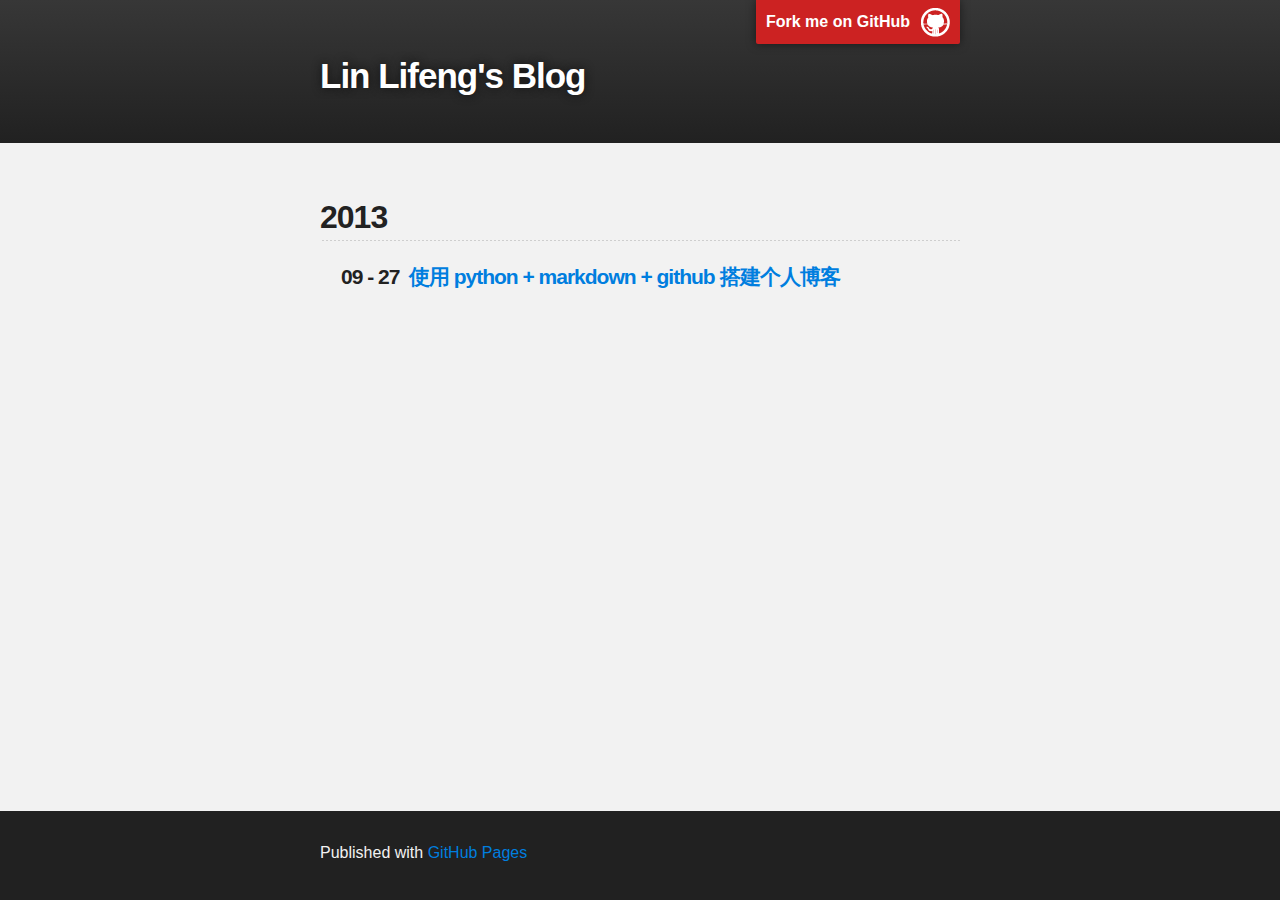
<file: index.html>
﻿<!DOCTYPE html PUBLIC "-//W3C//DTD XHTML 1.0 Transitional//EN" "http://www.w3.org/TR/xhtml1/DTD/xhtml1-transitional.dtd">
<html>
<head>
	<meta http-equiv="Content-Encoding" content="text/html; charset=utf-8"/>
	<meta name="viewport" content="width=device-width, initial-scale=1.0">
	<meta name="author" content="linlifengx@gmail.com">
	<meta name="description" content="Lin Lifeng's Blog">
	<link rel="stylesheet" href="stylesheets/stylesheet.css">
	<script type="text/javascript" src="params.js"></script>
	<title>Lin Lifeng's Blog</title>
</head>
<body>
	<div id="header_wrap" class="outer">
		<header class="inner">
			<a id="forkme_banner" href="https://github.com/linlifengx">Fork me on GitHub</a>
			<h1 id="project_title">Lin Lifeng's Blog</h1>
			<h2 id="project_tagline"></h2>
		</header>
	</div>
	<div id="main_content_wrap" class="outer">
		<section id="main_content" class="inner">
			<h2>2013</h2>
				<h4 class="article_title"><span>09 - 27</span> <a href="2013-09-27/use-python-markdown-github-build-a-blog/index.html">使用 python + markdown + github 搭建个人博客</a></h4>
		</section>
	</div>
	<div id="footer_wrap" class="outer">
		<footer class="inner">
			<p>Published with <a href="http://pages.github.com">GitHub Pages</a></p>
		</footer>
	</div>
	<script type="text/javascript">
		document.getElementById("project_title").textContent = project_title;
		document.getElementById("project_tagline").textContent = project_tagline;
	</script>
</body>
</html>
</file>
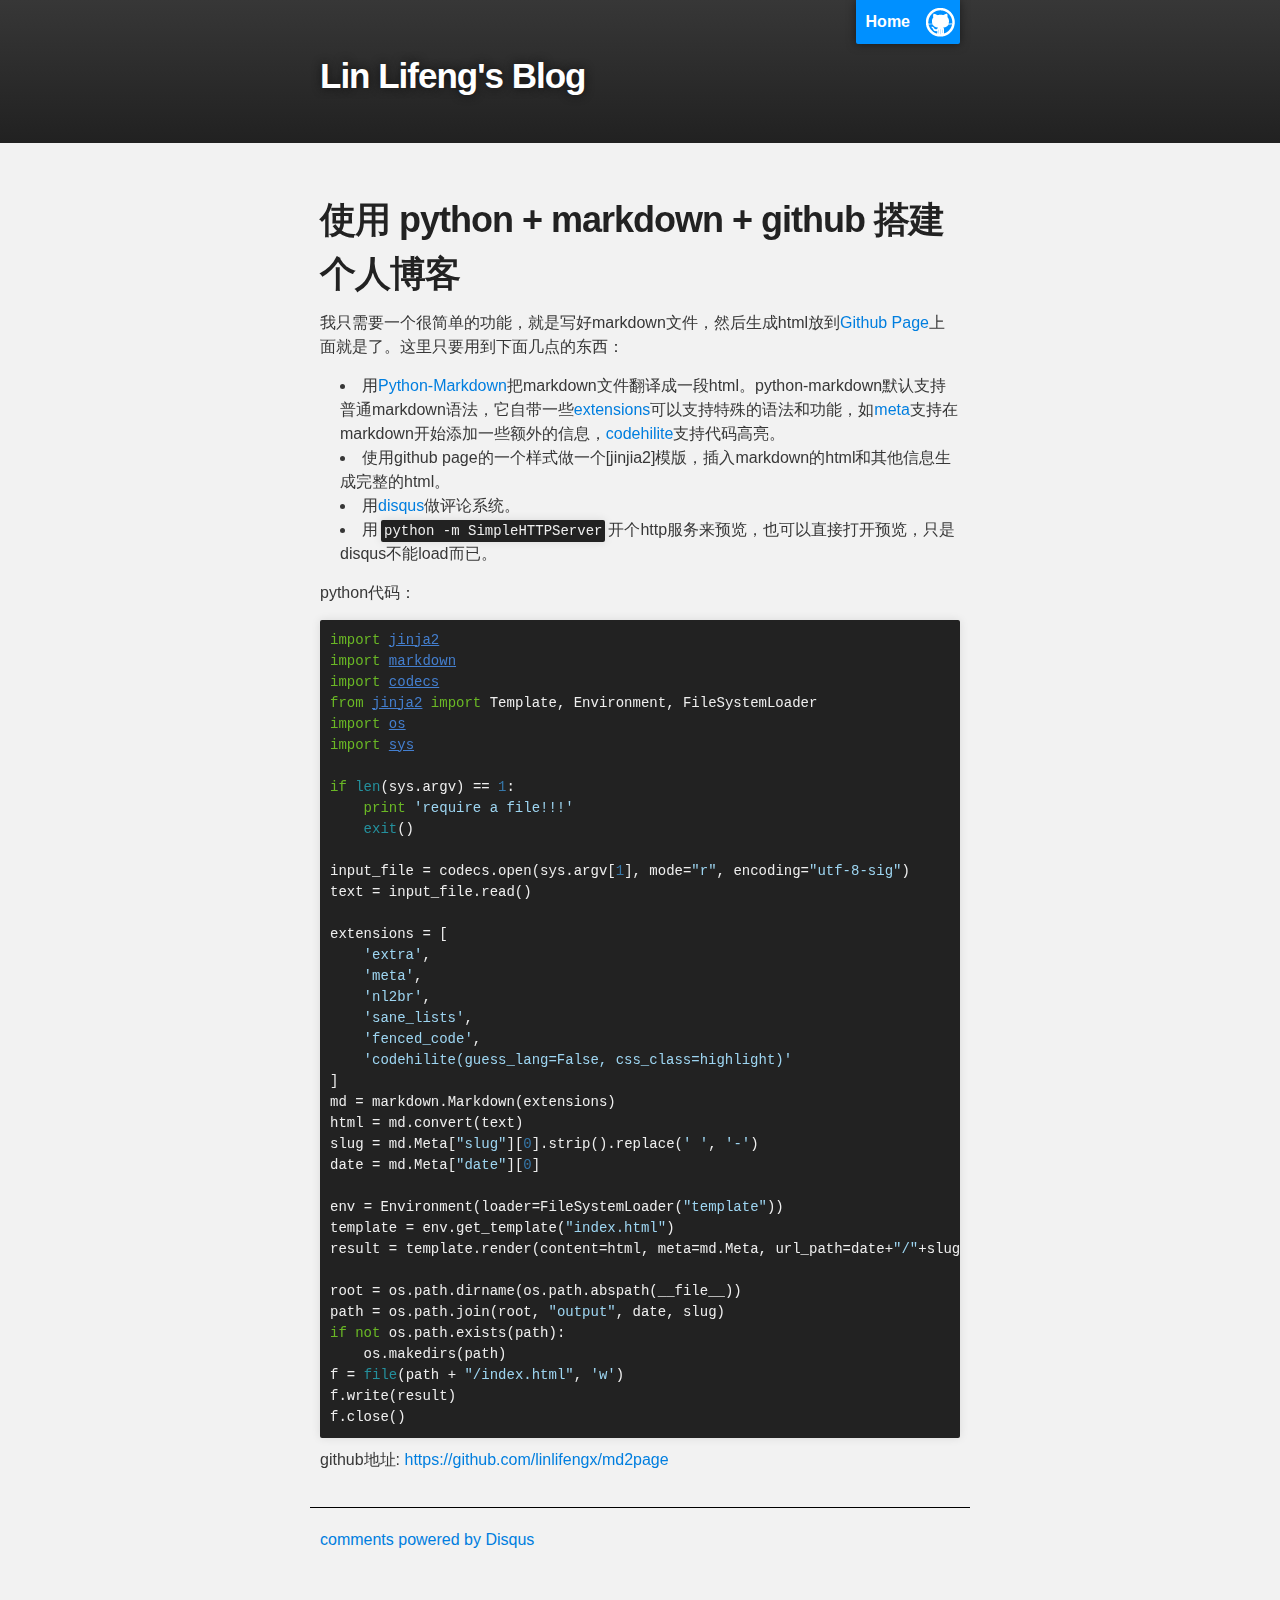
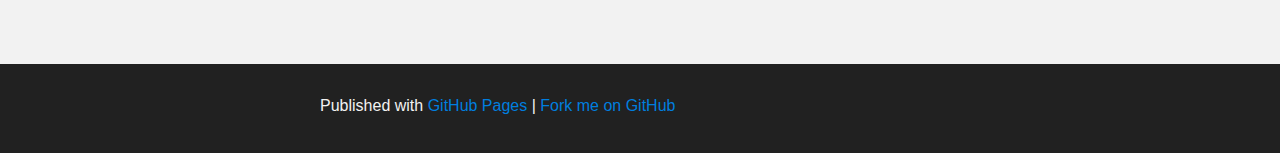
<file: 2013-09-27/use-python-markdown-github-build-a-blog/index.html>
﻿<!DOCTYPE html PUBLIC "-//W3C//DTD XHTML 1.0 Transitional//EN" "http://www.w3.org/TR/xhtml1/DTD/xhtml1-transitional.dtd">
<html>
<head>
	<meta http-equiv="Content-Encoding" content="text/html; charset=utf-8"/>
	<meta name="viewport" content="width=device-width, initial-scale=1.0">
	<meta name="author" content="linlifengx@gmail.com">
	<meta name="keywords" content="python markdown github blog">
	<link rel="stylesheet" href="../../stylesheets/stylesheet.css">
	<script type="text/javascript" src="../../params.js"></script>
	<title>python+markdown+github搭建个人博客</title>
</head>
<body>
	<div id="header_wrap" class="outer">
		<header class="inner">
			<a id="home_banner" href="../../index.html">Home</a>
			<h1 id="project_title">Lin Lifeng's Blog</h1>
			<h2 id="project_tagline"></h2>
		</header>
	</div>
	<div id="main_content_wrap" class="outer">
		<section id="main_content" class="inner">
<h1>使用 python + markdown + github 搭建个人博客</h1>
<p>我只需要一个很简单的功能，就是写好markdown文件，然后生成html放到<a href="http://pages.github.com/">Github Page</a>上面就是了。这里只要用到下面几点的东西：</p>
<ul>
<li>用<a href="https://pypi.python.org/pypi/Markdown">Python-Markdown</a>把markdown文件翻译成一段html。python-markdown默认支持普通markdown语法，它自带一些<a href="http://pythonhosted.org/Markdown/extensions/index.html">extensions</a>可以支持特殊的语法和功能，如<a href="http://pythonhosted.org/Markdown/extensions/meta_data.html">meta</a>支持在markdown开始添加一些额外的信息，<a href="http://pythonhosted.org/Markdown/extensions/code_hilite.html">codehilite</a>支持代码高亮。</li>
<li>使用github page的一个样式做一个[jinjia2]模版，插入markdown的html和其他信息生成完整的html。</li>
<li>用<a href="http://disqus.com/">disqus</a>做评论系统。</li>
<li>用<code>python -m SimpleHTTPServer</code>开个http服务来预览，也可以直接打开预览，只是disqus不能load而已。</li>
</ul>
<p>python代码：</p>
<div class="highlight"><pre><span class="kn">import</span> <span class="nn">jinja2</span>
<span class="kn">import</span> <span class="nn">markdown</span>
<span class="kn">import</span> <span class="nn">codecs</span>
<span class="kn">from</span> <span class="nn">jinja2</span> <span class="kn">import</span> <span class="n">Template</span><span class="p">,</span> <span class="n">Environment</span><span class="p">,</span> <span class="n">FileSystemLoader</span>
<span class="kn">import</span> <span class="nn">os</span>
<span class="kn">import</span> <span class="nn">sys</span>

<span class="k">if</span> <span class="nb">len</span><span class="p">(</span><span class="n">sys</span><span class="o">.</span><span class="n">argv</span><span class="p">)</span> <span class="o">==</span> <span class="mi">1</span><span class="p">:</span>
    <span class="k">print</span> <span class="s">&#39;require a file!!!&#39;</span>
    <span class="nb">exit</span><span class="p">()</span>

<span class="n">input_file</span> <span class="o">=</span> <span class="n">codecs</span><span class="o">.</span><span class="n">open</span><span class="p">(</span><span class="n">sys</span><span class="o">.</span><span class="n">argv</span><span class="p">[</span><span class="mi">1</span><span class="p">],</span> <span class="n">mode</span><span class="o">=</span><span class="s">&quot;r&quot;</span><span class="p">,</span> <span class="n">encoding</span><span class="o">=</span><span class="s">&quot;utf-8-sig&quot;</span><span class="p">)</span>
<span class="n">text</span> <span class="o">=</span> <span class="n">input_file</span><span class="o">.</span><span class="n">read</span><span class="p">()</span>

<span class="n">extensions</span> <span class="o">=</span> <span class="p">[</span>
    <span class="s">&#39;extra&#39;</span><span class="p">,</span>
    <span class="s">&#39;meta&#39;</span><span class="p">,</span>
    <span class="s">&#39;nl2br&#39;</span><span class="p">,</span>
    <span class="s">&#39;sane_lists&#39;</span><span class="p">,</span>
    <span class="s">&#39;fenced_code&#39;</span><span class="p">,</span>
    <span class="s">&#39;codehilite(guess_lang=False, css_class=highlight)&#39;</span>
<span class="p">]</span>
<span class="n">md</span> <span class="o">=</span> <span class="n">markdown</span><span class="o">.</span><span class="n">Markdown</span><span class="p">(</span><span class="n">extensions</span><span class="p">)</span>
<span class="n">html</span> <span class="o">=</span> <span class="n">md</span><span class="o">.</span><span class="n">convert</span><span class="p">(</span><span class="n">text</span><span class="p">)</span>
<span class="n">slug</span> <span class="o">=</span> <span class="n">md</span><span class="o">.</span><span class="n">Meta</span><span class="p">[</span><span class="s">&quot;slug&quot;</span><span class="p">][</span><span class="mi">0</span><span class="p">]</span><span class="o">.</span><span class="n">strip</span><span class="p">()</span><span class="o">.</span><span class="n">replace</span><span class="p">(</span><span class="s">&#39; &#39;</span><span class="p">,</span> <span class="s">&#39;-&#39;</span><span class="p">)</span>
<span class="n">date</span> <span class="o">=</span> <span class="n">md</span><span class="o">.</span><span class="n">Meta</span><span class="p">[</span><span class="s">&quot;date&quot;</span><span class="p">][</span><span class="mi">0</span><span class="p">]</span>

<span class="n">env</span> <span class="o">=</span> <span class="n">Environment</span><span class="p">(</span><span class="n">loader</span><span class="o">=</span><span class="n">FileSystemLoader</span><span class="p">(</span><span class="s">&quot;template&quot;</span><span class="p">))</span>
<span class="n">template</span> <span class="o">=</span> <span class="n">env</span><span class="o">.</span><span class="n">get_template</span><span class="p">(</span><span class="s">&quot;index.html&quot;</span><span class="p">)</span>
<span class="n">result</span> <span class="o">=</span> <span class="n">template</span><span class="o">.</span><span class="n">render</span><span class="p">(</span><span class="n">content</span><span class="o">=</span><span class="n">html</span><span class="p">,</span> <span class="n">meta</span><span class="o">=</span><span class="n">md</span><span class="o">.</span><span class="n">Meta</span><span class="p">,</span> <span class="n">url_path</span><span class="o">=</span><span class="n">date</span><span class="o">+</span><span class="s">&quot;/&quot;</span><span class="o">+</span><span class="n">slug</span><span class="p">)</span>

<span class="n">root</span> <span class="o">=</span> <span class="n">os</span><span class="o">.</span><span class="n">path</span><span class="o">.</span><span class="n">dirname</span><span class="p">(</span><span class="n">os</span><span class="o">.</span><span class="n">path</span><span class="o">.</span><span class="n">abspath</span><span class="p">(</span><span class="n">__file__</span><span class="p">))</span>
<span class="n">path</span> <span class="o">=</span> <span class="n">os</span><span class="o">.</span><span class="n">path</span><span class="o">.</span><span class="n">join</span><span class="p">(</span><span class="n">root</span><span class="p">,</span> <span class="s">&quot;output&quot;</span><span class="p">,</span> <span class="n">date</span><span class="p">,</span> <span class="n">slug</span><span class="p">)</span>
<span class="k">if</span> <span class="ow">not</span> <span class="n">os</span><span class="o">.</span><span class="n">path</span><span class="o">.</span><span class="n">exists</span><span class="p">(</span><span class="n">path</span><span class="p">):</span>
    <span class="n">os</span><span class="o">.</span><span class="n">makedirs</span><span class="p">(</span><span class="n">path</span><span class="p">)</span>
<span class="n">f</span> <span class="o">=</span> <span class="nb">file</span><span class="p">(</span><span class="n">path</span> <span class="o">+</span> <span class="s">&quot;/index.html&quot;</span><span class="p">,</span> <span class="s">&#39;w&#39;</span><span class="p">)</span>
<span class="n">f</span><span class="o">.</span><span class="n">write</span><span class="p">(</span><span class="n">result</span><span class="p">)</span>
<span class="n">f</span><span class="o">.</span><span class="n">close</span><span class="p">()</span>
</pre></div>


<p>github地址: <a href="https://github.com/linlifengx/md2page">https://github.com/linlifengx/md2page</a></p>
		</section>
		<section id="comments" class="inner">
			<div id="disqus_thread"></div>
    		<a href="http://disqus.com" class="dsq-brlink">comments powered by <span class="logo-disqus">Disqus</span></a>
    	</section>
	</div>
	<div id="footer_wrap" class="outer">
		<footer class="inner">
			<p>Published with <a href="http://pages.github.com">GitHub Pages</a> | <a href="https://github.com/linlifengx">Fork me on GitHub</a></p>
		</footer>
	</div>
    <script type="text/javascript">
    	document.getElementById("project_title").textContent = project_title;
		document.getElementById("project_tagline").textContent = project_tagline;
        var disqus_shortname =  'linlifengxgithub'; 
        var disqus_url = "http://linlifengx.github.io/2013-09-27/use-python-markdown-github-build-a-blog/";
        var disqus_title = 'python+markdown+github搭建个人博客';
        (function() {
            var dsq = document.createElement('script'); dsq.type = 'text/javascript'; dsq.async = true;
            dsq.src = '//' + disqus_shortname + '.disqus.com/embed.js';
            (document.getElementsByTagName('head')[0] || document.getElementsByTagName('body')[0]).appendChild(dsq);
        })();
    </script>
</body>
</html>
</file>
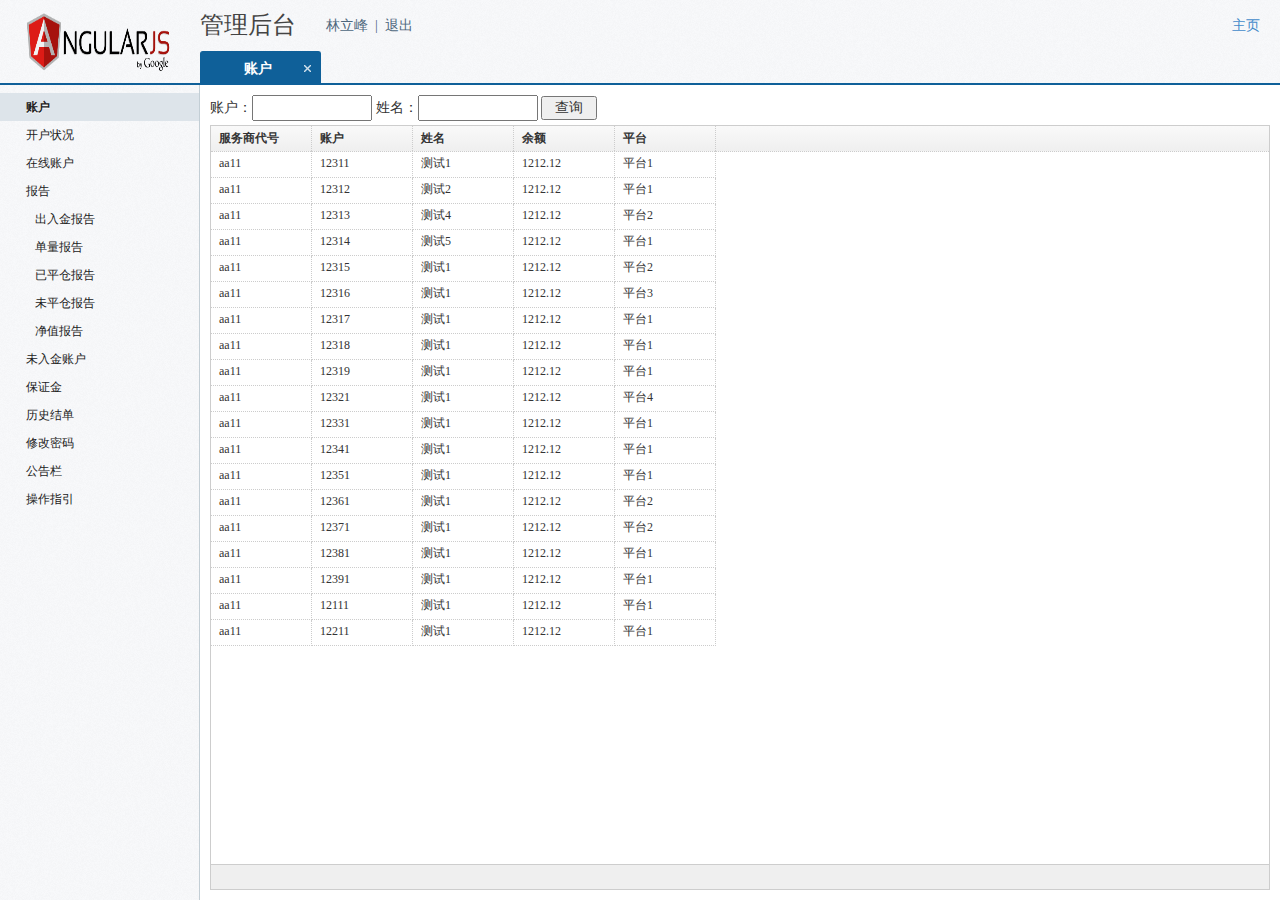
<file: demos/ng-admin/index.html>
<!doctype html>
<html lang="en" ng-app="main">
	<head>
		<meta charset="utf-8">
		<title>管理后台</title>
		<link rel="stylesheet" type="text/css" href="./css/main.css">
		<script src="./js/jquery-1.11.2.min.js"></script>
		<script src="./js/angular.1.2.28.min.js"></script>
		<script src="./js/angular-animate.1.2.28.min.js"></script>
		<script src="./js/app.js"></script>
		<script src="./js/component/MainMenu.js"></script>
		<script src="./js/component/PageTab.js"></script>
		<script src="./js/controller.js"></script>
		<script src="./js/directive.js"></script>
	</head>
	<body>
		<div class="header">
			<img class="logo" src="./img/logo.png" width="144" height="60"/>
			<h2>管理后台</h2>
			<a href="http://www.baidu.com" target="_blank" class="home-site">主页</a>
			<div class="meta"><span class="login-name">林立峰</span> &nbsp;| &nbsp;<a href="./broker/logout" class="exit">退出</a></div>
			<page-tab-nav page-tab="pageTab"></page-tab-nav>
		</div>
		<div class="body">
			<div class="lefter">
				<main-menu ref="mainMenu"></main-menu>
			</div> 
			<div class="center">
				<page-tab-panel page-tab="pageTab"></page-tab-panel>
			</div>
		</div>
	</body>
</html>
</file>
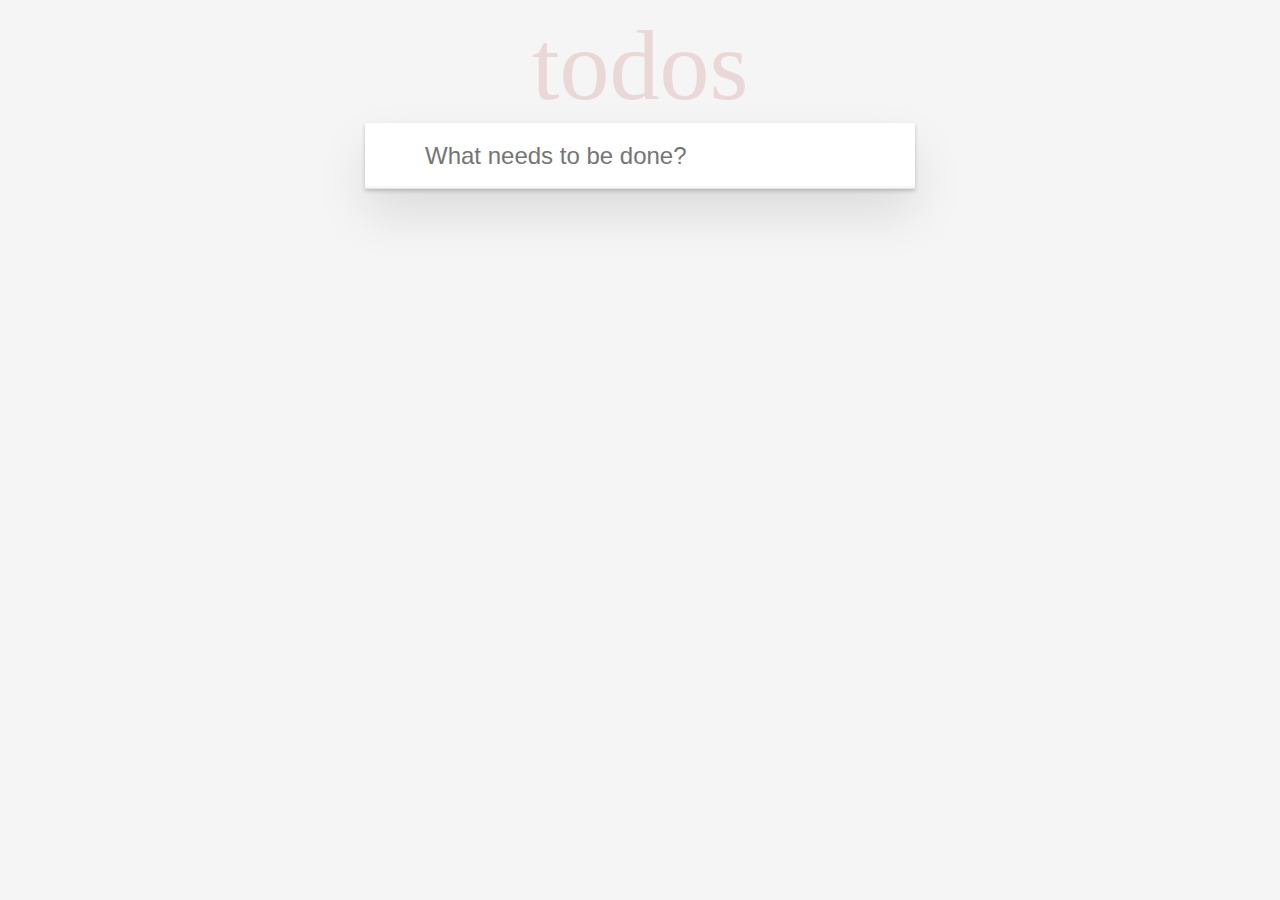
<file: demos/simple-vdom-todo-mvc/index.html>
<!DOCTYPE HTML>
<html>
    <head>
        <meta charset="UTF-8">
        <style>
            *, *:before, *:after {
                box-sizing: border-box;
            }
            body {
                background: #f5f5f5;
            }
            .header {
                font-size: 100px;
                color: rgba(175, 47, 47, 0.15);
                text-align: center;
            }
            .body {
                width: 550px;
                background-color: #fff;
                margin: auto;
                box-shadow: 0 2px 4px 0 rgba(0, 0, 0, 0.2), 0 25px 50px 0 rgba(0, 0, 0, 0.1)
            }

            .input-box {
                font-weight: 300;
                border-bottom: 1px solid #e6e6e6;
                position: relative;
            }

            .input-box input {
                border: none;
                margin: 0;
                padding: 0;
                font-size: 24px;
                line-height: 65px;
                color: #4d4d4d;
                outline: none;
                height: 65px;
                box-shadow: inset 0 -2px 1px rgba(0,0,0,0.03);
                display: block;
                width: 100%;
                padding-left: 60px;
            }
            .select-all {
                position: absolute;
                z-index: 1;
                width: 30px;
                height: 30px;
                top: 17px;
                left: 15px;
                border-radius: 30px;
                border: 1px solid #0e947c;
            }
            .select-all.hide {
                display: none;
            }
            .select-all:before {
                content: '';
                position: absolute;
                width: 20px;
                height: 20px;
                border-radius: 20px;
                top: 0;
                bottom: 0;
                left: 0;
                right: 0;
                margin: auto;
                background-color: #0e947c;
            }
            .select-all.active {
                border-color: #d9d9d9;
            }
            .select-all.active:before {
                background-color: #d9d9d9;
            }

            .list-box {

            }
            .list-box .item {
                position: relative;
                line-height: 1.2;
                font-size: 24px;
                padding-left: 60px;
                border-bottom: 1px solid #ededed;
            }
            .select-item {
                position: absolute;
                z-index: 1;
                width: 30px;
                height: 30px;
                top: 17px;
                left: 15px;
                border-radius: 30px;
                border: 1px solid #0e947c;
            }
            .select-item:before {
                content: '';
                position: absolute;
                width: 20px;
                height: 20px;
                border-radius: 20px;
                top: 0;
                bottom: 0;
                left: 0;
                right: 0;
                margin: auto;
                background-color: #0e947c;
            }
            .item.active .select-item {
                border-color: #d9d9d9;
            }
            .item.active .select-item:before {
                background-color: #d9d9d9;
            }

            .item-input {
                display: none;
                position: absolute;
                margin: 0;
                border: none;
                padding: 15px 60px 15px 0px;
                font-size: 24px;
                line-height: 65px;
                color: #4d4d4d;
                outline: none;
                left: 60px;
                top: 0;
                line-height: 1.2;
                font-family: inherit;
                width: 430px;
                height: 58px;
            }
            .item-input.edit {
                display: block;
            }
            .item-text {
                padding: 15px 60px 15px 0px;
                height: 58px;
                overflow: hidden;
                text-overflow: ellipsis;
            }
            .list-box .item.completed .item-text {
                text-decoration: line-through;
                color: #d9d9d9;
            }
            .footer {
                text-align: center;
                height: 40px;
                font-size: 14px;
                color: #777;
                box-shadow: 0 1px 1px rgba(0, 0, 0, 0.2), 0 8px 0 -3px #f6f6f6, 0 9px 1px -3px rgba(0, 0, 0, 0.2), 0 16px 0 -6px #f6f6f6, 0 17px 2px -6px rgba(0, 0, 0, 0.2);
            }
            .footer.hide {
                display: none;
            }
            .footer .count {
                float: left;
                line-height: 20px;
                margin: 10px 15px;
            }
            .footer .clear {
                float: right;
                line-height: 20px;
                margin: 10px 15px;
                cursor: pointer;
            }
            .footer .clear:hover {
                text-decoration: underline;
            }
            .footer .button {
                display: inline-block;
                cursor: pointer;
                border: 1px solid transparent;
                padding: 3px 7px;
                margin-top: 6px;
                margin-left: 10px;
                border-radius: 3px;
            }
            .footer .button.active, .footer .button:hover {
                border-color: rgba(175, 47, 47, 0.2);
            }
        </style>
    </head>
    <body>
        <div id="app"></div>
        <script type="text/javascript" src="./simple-vdom.js"></script>
        <script type="text/javascript" src="./todo.js"></script>
    </body>
</html>
</file>
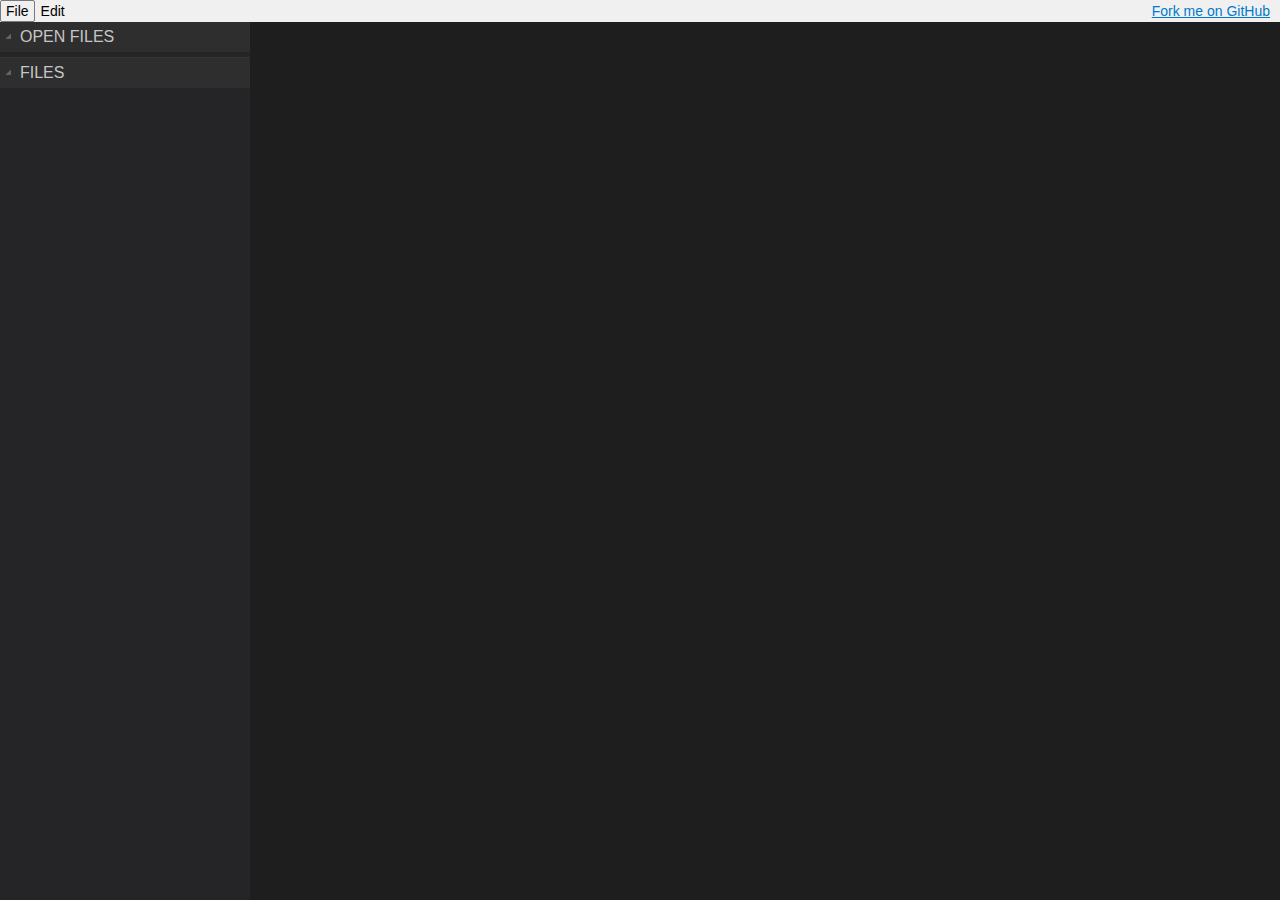
<file: demos/veditor/index.html>
<!DOCTYPE html>
<html>
  <head>
    <meta charset="utf-8">
    <title>veditor</title>
    <link href="./static/app.39979d3ea0a491f2ebd7b94c247c7399.css" rel="stylesheet">
    <script src="./static/lib/ace-min-noconflict/ace.js"></script>
    <script src="./static/lib/ace-min-noconflict/keybinding-vim.js"></script>
    <script src="./static/lib/ace-min-noconflict/keybinding-emacs.js"></script>
    <script src="./static/lib/ace-min-noconflict/ext-searchbox.js"></script>
    <script src="./static/lib/ace-min-noconflict/ext-whitespace.js"></script>
    <script src="./static/lib/ace-min-noconflict/ext-language_tools.js"></script>
  </head>
  <body>
    <app></app>
    <script src="./static/app.9b13b5ddfba8afeeba8a.js"></script>
  </body>
</html>
</file>
<file: stylesheets/stylesheet.css>
/*******************************************************************************
Slate Theme for GitHub Pages
by Jason Costello, @jsncostello
*******************************************************************************/

@import url(pygment_trac.css);

/*******************************************************************************
MeyerWeb Reset
*******************************************************************************/

html, body, div, span, applet, object, iframe,
h1, h2, h3, h4, h5, h6, p, blockquote, pre,
a, abbr, acronym, address, big, cite, code,
del, dfn, em, img, ins, kbd, q, s, samp,
small, strike, strong, sub, sup, tt, var,
b, u, i, center,
dl, dt, dd, ol, ul, li,
fieldset, form, label, legend,
table, caption, tbody, tfoot, thead, tr, th, td,
article, aside, canvas, details, embed,
figure, figcaption, footer, header, hgroup,
menu, nav, output, ruby, section, summary,
time, mark, audio, video {
  margin: 0;
  padding: 0;
  border: 0;
  font: inherit;
  vertical-align: baseline;
}

/* HTML5 display-role reset for older browsers */
article, aside, details, figcaption, figure,
footer, header, hgroup, menu, nav, section {
  display: block;
}

ol, ul {
  list-style: none;
}

blockquote, q {
}

table {
  border-collapse: collapse;
  border-spacing: 0;
}

/*******************************************************************************
Theme Styles
*******************************************************************************/
html, body {
  min-height: 100%;
  min-width: 100%;
}

body {
  box-sizing: border-box;
  color:#373737;
  background: #212121;
  font-size: 16px;
  font-family: 'Myriad Pro', Calibri, Helvetica, Arial, sans-serif;
  line-height: 1.5;
  -webkit-font-smoothing: antialiased;
}

h1, h2, h3, h4, h5, h6 {
  margin: 10px 0;
  font-weight: 700;
  color:#222222;
  font-family: 'Lucida Grande', 'Calibri', Helvetica, Arial, sans-serif;
  letter-spacing: -1px;
}

h1 {
  font-size: 36px;
  font-weight: 700;
}

h2 {
  padding-bottom: 10px;
  font-size: 32px;
  background: url('../images/bg_hr.png') repeat-x bottom;
}

h3 {
  font-size: 24px;
}

h4 {
  font-size: 21px;
}

h5 {
  font-size: 18px;
}

h6 {
  font-size: 16px;
}

p {
  margin: 10px 0 15px 0;
}

footer p {
  color: #f2f2f2;
}

a {
  text-decoration: none;
  color: #007edf;
  text-shadow: none;

  transition: color 0.5s ease;
  transition: text-shadow 0.5s ease;
  -webkit-transition: color 0.5s ease;
  -webkit-transition: text-shadow 0.5s ease;
  -moz-transition: color 0.5s ease;
  -moz-transition: text-shadow 0.5s ease;
  -o-transition: color 0.5s ease;
  -o-transition: text-shadow 0.5s ease;
  -ms-transition: color 0.5s ease;
  -ms-transition: text-shadow 0.5s ease;
}

#main_content a:hover {
  color: #0069ba;
  text-shadow: #0090ff 0px 0px 2px;
}

footer a:hover {
  color: #43adff;
  text-shadow: #0090ff 0px 0px 2px;
}

em {
  font-style: italic;
}

strong {
  font-weight: bold;
}

img {
  position: relative;
  margin: 0 auto;
  max-width: 100%;
  padding: 5px;
  margin: 10px 0 10px 0;
  border: 1px solid #ebebeb;

  box-shadow: 0 0 5px #ebebeb;
  -webkit-box-shadow: 0 0 5px #ebebeb;
  -moz-box-shadow: 0 0 5px #ebebeb;
  -o-box-shadow: 0 0 5px #ebebeb;
  -ms-box-shadow: 0 0 5px #ebebeb;
}

pre, code {
  /*width: 100%;*/
  color: #efefef;
  background-color: #222222;

  font-family: Monaco, "Bitstream Vera Sans Mono", "Lucida Console", Terminal, monospace;
  font-size: 14px;

  border-radius: 2px;
  -moz-border-radius: 2px;
  -webkit-border-radius: 2px;



}

pre {
  /*width: 100%;*/
  padding: 10px;
  box-shadow: 0 0 10px rgba(0,0,0,.1);
  overflow: auto;
}

code {
  padding: 3px;
  margin: 0 3px;
  box-shadow: 0 0 10px rgba(0,0,0,.1);
}

pre code {
  display: block;
  box-shadow: none;
}

blockquote {
  color: #666;
  margin-bottom: 20px;
  padding: 0 0 0 20px;
  border-left: 3px solid #bbb;
}

ul, ol, dl {
  margin-bottom: 15px
}

ul li {
  list-style: inside;
  padding-left: 20px;
}

ol li {
  list-style: decimal inside;
  padding-left: 20px;
}

dl dt {
  font-weight: bold;
}

dl dd {
  padding-left: 20px;
  font-style: italic;
}

dl p {
  padding-left: 20px;
  font-style: italic;
}

hr {
  height: 1px;
  margin-bottom: 5px;
  border: none;
  background: url('../images/bg_hr.png') repeat-x center;
}

table {
  border: 1px solid #373737;
  margin-bottom: 20px;
  text-align: left;
 }

th {
  font-family: 'Lucida Grande', 'Helvetica Neue', Helvetica, Arial, sans-serif;
  padding: 10px;
  background: #373737;
  color: #fff;
 }

td {
  padding: 10px;
  border: 1px solid #373737;
 }

form {
  background: #f2f2f2;
  padding: 20px;
}

img {
  width: 100%;
  max-width: 100%;
}

/*******************************************************************************
Full-Width Styles
*******************************************************************************/
html {
  height: 100%;
}

body {
  background: #f2f2f2;
  position: relative;
  padding-bottom: 1px;
}

.outer {
  width: 100%;
}

.inner {
  position: relative;
  max-width: 640px;
  padding: 20px 10px;
  margin: 0 auto;
}

#forkme_banner, #home_banner {
  display: block;
  position: absolute;
  top:0;
  right: 10px;
  z-index: 10;
  padding: 10px 50px 10px 10px;
  color: #fff;
  background: url('../images/blacktocat.png') #0090ff no-repeat 95% 50%;
  font-weight: 700;
  box-shadow: 0 0 10px rgba(0,0,0,.5);
  border-bottom-left-radius: 2px;
  border-bottom-right-radius: 2px;
}
#forkme_banner {
  background-color: #cc2222;
}

#header_wrap {
  background: #212121;
  background: -moz-linear-gradient(top, #373737, #212121);
  background: -webkit-linear-gradient(top, #373737, #212121);
  background: -ms-linear-gradient(top, #373737, #212121);
  background: -o-linear-gradient(top, #373737, #212121);
  background: linear-gradient(top, #373737, #212121);
}

#header_wrap .inner {
  padding: 50px 10px 10px 10px;
}

#project_title {
  margin: 0;
  color: #fff;
  font-size: 35px;
  font-weight: 700;
  text-shadow: #111 0px 0px 10px;
}

#project_tagline {
  padding-left: 2em;
  color: #fff;
  font-size: 20px;
  font-weight: 300;
  background: none;
  text-shadow: #111 0px 0px 10px;
}


#main_content_wrap {
  margin-bottom: 90px;
  padding-bottom: 90px;
  min-height: 100%;
}

#main_content {
  padding-top: 40px;
}

#footer_wrap {
  background: #212121;
  position: absolute;
  bottom: 0;
}
#comments {
  border-top: 1px solid #000;
}

.article_title {
  margin-left: 1em;
}
.article_title span {
  display: inline-block;
  width: 3em;
}


::-webkit-scrollbar{width:12px;height:12px;}
::-webkit-scrollbar-button{display:none}
::-webkit-scrollbar-track{background-color:#ddd;}
::-webkit-scrollbar-track-piece{background:#ddd;}
::-webkit-scrollbar-thumb{background-color:#8E8E8E;border-radius:5px}
::-webkit-scrollbar-thumb:hover{background-color:#3B3B3B;}
::-webkit-scrollbar-corner{background-color:#535353}
::-webkit-scrollbar-resizer{background-color:#FF6E00}

/*******************************************************************************
Small Device Styles
*******************************************************************************/

@media screen and (max-width: 480px) {
  body {
    font-size:14px;
  }

  #downloads {
    display: none;
  }

  .inner {
    /*min-width: 320px;*/
    /*max-width: 480px;*/
  }

  #project_title {
  font-size: 32px;
  }

  h1 {
    font-size: 28px;
  }

  h2 {
    font-size: 24px;
  }

  h3 {
    font-size: 21px;
  }

  h4 {
    font-size: 18px;
  }

  h5 {
    font-size: 14px;
  }

  h6 {
    font-size: 12px;
  }

  code, pre {
    /*min-width: 320px;*/
    /*max-width: 480px;*/
    font-size: 11px;
  }

}
</file>
<file: demos/ng-admin/css/main.css>
html {
  font-family: sans-serif;
  -ms-text-size-adjust: 100%;
  -webkit-text-size-adjust: 100%;
}
body {
  margin: 0;
}
article,
aside,
details,
figcaption,
figure,
footer,
header,
hgroup,
main,
nav,
section,
summary {
  display: block;
}
audio,
canvas,
progress,
video {
  display: inline-block;
  vertical-align: baseline;
}
audio:not([controls]) {
  display: none;
  height: 0;
}
[hidden],
template {
  display: none;
}
a {
  background: transparent;
}
a:active,
a:hover {
  outline: 0;
}
abbr[title] {
  border-bottom: 1px dotted;
}
b,
strong {
  font-weight: bold;
}
dfn {
  font-style: italic;
}
h1 {
  font-size: 2em;
  margin: 0.67em 0;
}
mark {
  background: #ff0;
  color: #000;
}
small {
  font-size: 80%;
}
sub,
sup {
  font-size: 75%;
  line-height: 0;
  position: relative;
  vertical-align: baseline;
}
sup {
  top: -0.5em;
}
sub {
  bottom: -0.25em;
}
img {
  border: 0;
}
svg:not(:root) {
  overflow: hidden;
}
figure {
  margin: 1em 40px;
}
hr {
  -moz-box-sizing: content-box;
  box-sizing: content-box;
  height: 0;
}
pre {
  overflow: auto;
}
code,
kbd,
pre,
samp {
  font-family: monospace, monospace;
  font-size: 1em;
}
button,
input,
optgroup,
select,
textarea {
  color: inherit;
  font: inherit;
  margin: 0;
}
button {
  overflow: visible;
}
button,
select {
  text-transform: none;
}
button,
html input[type="button"],
input[type="reset"],
input[type="submit"] {
  -webkit-appearance: button;
  cursor: pointer;
}
button[disabled],
html input[disabled] {
  cursor: default;
}
button::-moz-focus-inner,
input::-moz-focus-inner {
  border: 0;
  padding: 0;
}
input {
  line-height: normal;
}
input[type="checkbox"],
input[type="radio"] {
  box-sizing: border-box;
  padding: 0;
}
input[type="number"]::-webkit-inner-spin-button,
input[type="number"]::-webkit-outer-spin-button {
  height: auto;
}
input[type="search"] {
  -webkit-appearance: textfield;
  -moz-box-sizing: content-box;
  -webkit-box-sizing: content-box;
  box-sizing: content-box;
}
input[type="search"]::-webkit-search-cancel-button,
input[type="search"]::-webkit-search-decoration {
  -webkit-appearance: none;
}
fieldset {
  border: 1px solid #c0c0c0;
  margin: 0 2px;
  padding: 0.35em 0.625em 0.75em;
}
legend {
  border: 0;
  padding: 0;
}
textarea {
  overflow: auto;
}
optgroup {
  font-weight: bold;
}
table {
  border-collapse: collapse;
  border-spacing: 0;
}
td,
th {
  padding: 0;
}
@media print {
  * {
    text-shadow: none !important;
    color: #000 !important;
    background: transparent !important;
    box-shadow: none !important;
  }
  a,
  a:visited {
    text-decoration: underline;
  }
  a[href]:after {
    content: " (" attr(href) ")";
  }
  abbr[title]:after {
    content: " (" attr(title) ")";
  }
  a[href^="javascript:"]:after,
  a[href^="#"]:after {
    content: "";
  }
  pre,
  blockquote {
    border: 1px solid #999;
    page-break-inside: avoid;
  }
  thead {
    display: table-header-group;
  }
  tr,
  img {
    page-break-inside: avoid;
  }
  img {
    max-width: 100% !important;
  }
  p,
  h2,
  h3 {
    orphans: 3;
    widows: 3;
  }
  h2,
  h3 {
    page-break-after: avoid;
  }
  select {
    background: #fff !important;
  }
  .navbar {
    display: none;
  }
  .table td,
  .table th {
    background-color: #fff !important;
  }
  .btn > .caret,
  .dropup > .btn > .caret {
    border-top-color: #000 !important;
  }
  .label {
    border: 1px solid #000;
  }
  .table {
    border-collapse: collapse !important;
  }
  .table-bordered th,
  .table-bordered td {
    border: 1px solid #ddd !important;
  }
}
* {
  -webkit-box-sizing: border-box;
  -moz-box-sizing: border-box;
  box-sizing: border-box;
}
*:before,
*:after {
  -webkit-box-sizing: border-box;
  -moz-box-sizing: border-box;
  box-sizing: border-box;
}
html {
  font-size: 62.5%;
  -webkit-tap-highlight-color: rgba(0, 0, 0, 0);
}
body {
  font-family: "Helvetica Neue", Helvetica, Arial, SimSun, sans-serif;
  font-size: 14px;
  line-height: 1.42857143;
  color: #333333;
  background-color: #ffffff;
}
input,
button,
select,
textarea {
  font-family: inherit;
  font-size: inherit;
  line-height: inherit;
}
a {
  color: #428bca;
  text-decoration: none;
}
a:hover,
a:focus {
  color: #2a6496;
  text-decoration: underline;
}
a:focus {
  outline: thin dotted;
  outline: 5px auto -webkit-focus-ring-color;
  outline-offset: -2px;
}
figure {
  margin: 0;
}
img {
  vertical-align: middle;
}
.img-responsive {
  display: block;
  max-width: 100%;
  height: auto;
}
.img-rounded {
  border-radius: 6px;
}
.img-thumbnail {
  padding: 4px;
  line-height: 1.42857143;
  background-color: #ffffff;
  border: 1px solid #dddddd;
  border-radius: 4px;
  -webkit-transition: all 0.2s ease-in-out;
  transition: all 0.2s ease-in-out;
  display: inline-block;
  max-width: 100%;
  height: auto;
}
.img-circle {
  border-radius: 50%;
}
hr {
  margin-top: 20px;
  margin-bottom: 20px;
  border: 0;
  border-top: 1px solid #eeeeee;
}
.sr-only {
  position: absolute;
  width: 1px;
  height: 1px;
  margin: -1px;
  padding: 0;
  overflow: hidden;
  clip: rect(0, 0, 0, 0);
  border: 0;
}
h1,
h2,
h3,
h4,
h5,
h6,
.h1,
.h2,
.h3,
.h4,
.h5,
.h6 {
  font-family: inherit;
  font-weight: 500;
  line-height: 1.1;
  color: inherit;
}
h1 small,
h2 small,
h3 small,
h4 small,
h5 small,
h6 small,
.h1 small,
.h2 small,
.h3 small,
.h4 small,
.h5 small,
.h6 small,
h1 .small,
h2 .small,
h3 .small,
h4 .small,
h5 .small,
h6 .small,
.h1 .small,
.h2 .small,
.h3 .small,
.h4 .small,
.h5 .small,
.h6 .small {
  font-weight: normal;
  line-height: 1;
  color: #999999;
}
h1,
.h1,
h2,
.h2,
h3,
.h3 {
  margin-top: 20px;
  margin-bottom: 10px;
}
h1 small,
.h1 small,
h2 small,
.h2 small,
h3 small,
.h3 small,
h1 .small,
.h1 .small,
h2 .small,
.h2 .small,
h3 .small,
.h3 .small {
  font-size: 65%;
}
h4,
.h4,
h5,
.h5,
h6,
.h6 {
  margin-top: 10px;
  margin-bottom: 10px;
}
h4 small,
.h4 small,
h5 small,
.h5 small,
h6 small,
.h6 small,
h4 .small,
.h4 .small,
h5 .small,
.h5 .small,
h6 .small,
.h6 .small {
  font-size: 75%;
}
h1,
.h1 {
  font-size: 36px;
}
h2,
.h2 {
  font-size: 30px;
}
h3,
.h3 {
  font-size: 24px;
}
h4,
.h4 {
  font-size: 18px;
}
h5,
.h5 {
  font-size: 14px;
}
h6,
.h6 {
  font-size: 12px;
}
p {
  margin: 0 0 10px;
}
.lead {
  margin-bottom: 20px;
  font-size: 16px;
  font-weight: 200;
  line-height: 1.4;
}
@media (min-width: 768px) {
  .lead {
    font-size: 21px;
  }
}
small,
.small {
  font-size: 85%;
}
cite {
  font-style: normal;
}
.text-left {
  text-align: left;
}
.text-right {
  text-align: right;
}
.text-center {
  text-align: center;
}
.text-justify {
  text-align: justify;
}
.text-muted {
  color: #999999;
}
.text-primary {
  color: #428bca;
}
a.text-primary:hover {
  color: #3071a9;
}
.text-success {
  color: #3c763d;
}
a.text-success:hover {
  color: #2b542c;
}
.text-info {
  color: #31708f;
}
a.text-info:hover {
  color: #245269;
}
.text-warning {
  color: #8a6d3b;
}
a.text-warning:hover {
  color: #66512c;
}
.text-danger {
  color: #a94442;
}
a.text-danger:hover {
  color: #843534;
}
ul,
ol {
  margin-top: 0;
  margin-bottom: 10px;
}
ul ul,
ol ul,
ul ol,
ol ol {
  margin-bottom: 0;
}
.list-unstyled {
  padding-left: 0;
  list-style: none;
}
.list-inline {
  padding-left: 0;
  list-style: none;
  margin-left: -5px;
}
.list-inline > li {
  display: inline-block;
  padding-left: 5px;
  padding-right: 5px;
}
dl {
  margin-top: 0;
  margin-bottom: 20px;
}
dt,
dd {
  line-height: 1.42857143;
}
dt {
  font-weight: bold;
}
dd {
  margin-left: 0;
}
@media (min-width: 768px) {
  .dl-horizontal dt {
    float: left;
    width: 160px;
    clear: left;
    text-align: right;
    overflow: hidden;
    text-overflow: ellipsis;
    white-space: nowrap;
  }
  .dl-horizontal dd {
    margin-left: 180px;
  }
}
abbr[title],
abbr[data-original-title] {
  cursor: help;
  border-bottom: 1px dotted #999999;
}
.initialism {
  font-size: 90%;
  text-transform: uppercase;
}
blockquote {
  padding: 10px 20px;
  margin: 0 0 20px;
  font-size: 17.5px;
  border-left: 5px solid #eeeeee;
}
blockquote p:last-child,
blockquote ul:last-child,
blockquote ol:last-child {
  margin-bottom: 0;
}
blockquote footer,
blockquote small,
blockquote .small {
  display: block;
  font-size: 80%;
  line-height: 1.42857143;
  color: #999999;
}
blockquote footer:before,
blockquote small:before,
blockquote .small:before {
  content: '\2014 \00A0';
}
.blockquote-reverse,
blockquote.pull-right {
  padding-right: 15px;
  padding-left: 0;
  border-right: 5px solid #eeeeee;
  border-left: 0;
  text-align: right;
}
.blockquote-reverse footer:before,
blockquote.pull-right footer:before,
.blockquote-reverse small:before,
blockquote.pull-right small:before,
.blockquote-reverse .small:before,
blockquote.pull-right .small:before {
  content: '';
}
.blockquote-reverse footer:after,
blockquote.pull-right footer:after,
.blockquote-reverse small:after,
blockquote.pull-right small:after,
.blockquote-reverse .small:after,
blockquote.pull-right .small:after {
  content: '\00A0 \2014';
}
blockquote:before,
blockquote:after {
  content: "";
}
address {
  margin-bottom: 20px;
  font-style: normal;
  line-height: 1.42857143;
}
code,
kbd,
pre,
samp {
  font-family: Menlo, Monaco, Consolas, "Courier New", monospace;
}
code {
  padding: 2px 4px;
  font-size: 90%;
  color: #c7254e;
  background-color: #f9f2f4;
  white-space: nowrap;
  border-radius: 4px;
}
kbd {
  padding: 2px 4px;
  font-size: 90%;
  color: #ffffff;
  background-color: #333333;
  border-radius: 3px;
  box-shadow: inset 0 -1px 0 rgba(0, 0, 0, 0.25);
}
pre {
  display: block;
  padding: 9.5px;
  margin: 0 0 10px;
  font-size: 13px;
  line-height: 1.42857143;
  word-break: break-all;
  word-wrap: break-word;
  color: #333333;
  background-color: #f5f5f5;
  border: 1px solid #cccccc;
  border-radius: 4px;
}
pre code {
  padding: 0;
  font-size: inherit;
  color: inherit;
  white-space: pre-wrap;
  background-color: transparent;
  border-radius: 0;
}
.pre-scrollable {
  max-height: 340px;
  overflow-y: scroll;
}
table {
  max-width: 100%;
  background-color: transparent;
}
th {
  text-align: left;
}
.table {
  width: 100%;
  margin-bottom: 20px;
}
.table > thead > tr > th,
.table > tbody > tr > th,
.table > tfoot > tr > th,
.table > thead > tr > td,
.table > tbody > tr > td,
.table > tfoot > tr > td {
  padding: 8px;
  line-height: 1.42857143;
  vertical-align: top;
  border-top: 1px solid #dddddd;
}
.table > thead > tr > th {
  vertical-align: bottom;
  border-bottom: 2px solid #dddddd;
}
.table > caption + thead > tr:first-child > th,
.table > colgroup + thead > tr:first-child > th,
.table > thead:first-child > tr:first-child > th,
.table > caption + thead > tr:first-child > td,
.table > colgroup + thead > tr:first-child > td,
.table > thead:first-child > tr:first-child > td {
  border-top: 0;
}
.table > tbody + tbody {
  border-top: 2px solid #dddddd;
}
.table .table {
  background-color: #ffffff;
}
.table-condensed > thead > tr > th,
.table-condensed > tbody > tr > th,
.table-condensed > tfoot > tr > th,
.table-condensed > thead > tr > td,
.table-condensed > tbody > tr > td,
.table-condensed > tfoot > tr > td {
  padding: 5px;
}
.table-bordered {
  border: 1px solid #dddddd;
}
.table-bordered > thead > tr > th,
.table-bordered > tbody > tr > th,
.table-bordered > tfoot > tr > th,
.table-bordered > thead > tr > td,
.table-bordered > tbody > tr > td,
.table-bordered > tfoot > tr > td {
  border: 1px solid #dddddd;
}
.table-bordered > thead > tr > th,
.table-bordered > thead > tr > td {
  border-bottom-width: 2px;
}
.table-striped > tbody > tr:nth-child(odd) > td,
.table-striped > tbody > tr:nth-child(odd) > th {
  background-color: #f9f9f9;
}
.table-hover > tbody > tr:hover > td,
.table-hover > tbody > tr:hover > th {
  background-color: #f5f5f5;
}
table col[class*="col-"] {
  position: static;
  float: none;
  display: table-column;
}
table td[class*="col-"],
table th[class*="col-"] {
  position: static;
  float: none;
  display: table-cell;
}
.table > thead > tr > td.active,
.table > tbody > tr > td.active,
.table > tfoot > tr > td.active,
.table > thead > tr > th.active,
.table > tbody > tr > th.active,
.table > tfoot > tr > th.active,
.table > thead > tr.active > td,
.table > tbody > tr.active > td,
.table > tfoot > tr.active > td,
.table > thead > tr.active > th,
.table > tbody > tr.active > th,
.table > tfoot > tr.active > th {
  background-color: #f5f5f5;
}
.table-hover > tbody > tr > td.active:hover,
.table-hover > tbody > tr > th.active:hover,
.table-hover > tbody > tr.active:hover > td,
.table-hover > tbody > tr.active:hover > th {
  background-color: #e8e8e8;
}
.table > thead > tr > td.success,
.table > tbody > tr > td.success,
.table > tfoot > tr > td.success,
.table > thead > tr > th.success,
.table > tbody > tr > th.success,
.table > tfoot > tr > th.success,
.table > thead > tr.success > td,
.table > tbody > tr.success > td,
.table > tfoot > tr.success > td,
.table > thead > tr.success > th,
.table > tbody > tr.success > th,
.table > tfoot > tr.success > th {
  background-color: #dff0d8;
}
.table-hover > tbody > tr > td.success:hover,
.table-hover > tbody > tr > th.success:hover,
.table-hover > tbody > tr.success:hover > td,
.table-hover > tbody > tr.success:hover > th {
  background-color: #d0e9c6;
}
.table > thead > tr > td.info,
.table > tbody > tr > td.info,
.table > tfoot > tr > td.info,
.table > thead > tr > th.info,
.table > tbody > tr > th.info,
.table > tfoot > tr > th.info,
.table > thead > tr.info > td,
.table > tbody > tr.info > td,
.table > tfoot > tr.info > td,
.table > thead > tr.info > th,
.table > tbody > tr.info > th,
.table > tfoot > tr.info > th {
  background-color: #d9edf7;
}
.table-hover > tbody > tr > td.info:hover,
.table-hover > tbody > tr > th.info:hover,
.table-hover > tbody > tr.info:hover > td,
.table-hover > tbody > tr.info:hover > th {
  background-color: #c4e3f3;
}
.table > thead > tr > td.warning,
.table > tbody > tr > td.warning,
.table > tfoot > tr > td.warning,
.table > thead > tr > th.warning,
.table > tbody > tr > th.warning,
.table > tfoot > tr > th.warning,
.table > thead > tr.warning > td,
.table > tbody > tr.warning > td,
.table > tfoot > tr.warning > td,
.table > thead > tr.warning > th,
.table > tbody > tr.warning > th,
.table > tfoot > tr.warning > th {
  background-color: #fcf8e3;
}
.table-hover > tbody > tr > td.warning:hover,
.table-hover > tbody > tr > th.warning:hover,
.table-hover > tbody > tr.warning:hover > td,
.table-hover > tbody > tr.warning:hover > th {
  background-color: #faf2cc;
}
.table > thead > tr > td.danger,
.table > tbody > tr > td.danger,
.table > tfoot > tr > td.danger,
.table > thead > tr > th.danger,
.table > tbody > tr > th.danger,
.table > tfoot > tr > th.danger,
.table > thead > tr.danger > td,
.table > tbody > tr.danger > td,
.table > tfoot > tr.danger > td,
.table > thead > tr.danger > th,
.table > tbody > tr.danger > th,
.table > tfoot > tr.danger > th {
  background-color: #f2dede;
}
.table-hover > tbody > tr > td.danger:hover,
.table-hover > tbody > tr > th.danger:hover,
.table-hover > tbody > tr.danger:hover > td,
.table-hover > tbody > tr.danger:hover > th {
  background-color: #ebcccc;
}
@media (max-width: 767px) {
  .table-responsive {
    width: 100%;
    margin-bottom: 15px;
    overflow-y: hidden;
    overflow-x: scroll;
    -ms-overflow-style: -ms-autohiding-scrollbar;
    border: 1px solid #dddddd;
    -webkit-overflow-scrolling: touch;
  }
  .table-responsive > .table {
    margin-bottom: 0;
  }
  .table-responsive > .table > thead > tr > th,
  .table-responsive > .table > tbody > tr > th,
  .table-responsive > .table > tfoot > tr > th,
  .table-responsive > .table > thead > tr > td,
  .table-responsive > .table > tbody > tr > td,
  .table-responsive > .table > tfoot > tr > td {
    white-space: nowrap;
  }
  .table-responsive > .table-bordered {
    border: 0;
  }
  .table-responsive > .table-bordered > thead > tr > th:first-child,
  .table-responsive > .table-bordered > tbody > tr > th:first-child,
  .table-responsive > .table-bordered > tfoot > tr > th:first-child,
  .table-responsive > .table-bordered > thead > tr > td:first-child,
  .table-responsive > .table-bordered > tbody > tr > td:first-child,
  .table-responsive > .table-bordered > tfoot > tr > td:first-child {
    border-left: 0;
  }
  .table-responsive > .table-bordered > thead > tr > th:last-child,
  .table-responsive > .table-bordered > tbody > tr > th:last-child,
  .table-responsive > .table-bordered > tfoot > tr > th:last-child,
  .table-responsive > .table-bordered > thead > tr > td:last-child,
  .table-responsive > .table-bordered > tbody > tr > td:last-child,
  .table-responsive > .table-bordered > tfoot > tr > td:last-child {
    border-right: 0;
  }
  .table-responsive > .table-bordered > tbody > tr:last-child > th,
  .table-responsive > .table-bordered > tfoot > tr:last-child > th,
  .table-responsive > .table-bordered > tbody > tr:last-child > td,
  .table-responsive > .table-bordered > tfoot > tr:last-child > td {
    border-bottom: 0;
  }
}
fieldset {
  padding: 0;
  margin: 0;
  border: 0;
  min-width: 0;
}
legend {
  display: block;
  width: 100%;
  padding: 0;
  margin-bottom: 20px;
  font-size: 21px;
  line-height: inherit;
  color: #333333;
  border: 0;
  border-bottom: 1px solid #e5e5e5;
}
label {
  display: inline-block;
  margin-bottom: 5px;
  font-weight: bold;
}
input[type="search"] {
  -webkit-box-sizing: border-box;
  -moz-box-sizing: border-box;
  box-sizing: border-box;
}
input[type="radio"],
input[type="checkbox"] {
  margin: 4px 0 0;
  margin-top: 1px \9;
  /* IE8-9 */
  line-height: normal;
}
input[type="file"] {
  display: block;
}
input[type="range"] {
  display: block;
  width: 100%;
}
select[multiple],
select[size] {
  height: auto;
}
input[type="file"]:focus,
input[type="radio"]:focus,
input[type="checkbox"]:focus {
  outline: thin dotted;
  outline: 5px auto -webkit-focus-ring-color;
  outline-offset: -2px;
}
output {
  display: block;
  padding-top: 7px;
  font-size: 14px;
  line-height: 1.42857143;
  color: #555555;
}
.form-control {
  display: block;
  width: 100%;
  height: 34px;
  padding: 6px 12px;
  font-size: 14px;
  line-height: 1.42857143;
  color: #555555;
  background-color: #ffffff;
  background-image: none;
  border: 1px solid #cccccc;
  border-radius: 4px;
  -webkit-box-shadow: inset 0 1px 1px rgba(0, 0, 0, 0.075);
  box-shadow: inset 0 1px 1px rgba(0, 0, 0, 0.075);
  -webkit-transition: border-color ease-in-out 0.15s, box-shadow ease-in-out 0.15s;
  transition: border-color ease-in-out 0.15s, box-shadow ease-in-out 0.15s;
}
.form-control:focus {
  border-color: #66afe9;
  outline: 0;
  -webkit-box-shadow: inset 0 1px 1px rgba(0, 0, 0, 0.075), 0 0 8px rgba(102, 175, 233, 0.6);
  box-shadow: inset 0 1px 1px rgba(0, 0, 0, 0.075), 0 0 8px rgba(102, 175, 233, 0.6);
}
.form-control::-moz-placeholder {
  color: #999999;
  opacity: 1;
}
.form-control:-ms-input-placeholder {
  color: #999999;
}
.form-control::-webkit-input-placeholder {
  color: #999999;
}
.form-control[disabled],
.form-control[readonly],
fieldset[disabled] .form-control {
  cursor: not-allowed;
  background-color: #eeeeee;
  opacity: 1;
}
textarea.form-control {
  height: auto;
}
input[type="search"] {
  -webkit-appearance: none;
}
input[type="date"] {
  line-height: 34px;
}
.form-group {
  margin-bottom: 15px;
}
.radio,
.checkbox {
  display: block;
  min-height: 20px;
  margin-top: 10px;
  margin-bottom: 10px;
  padding-left: 20px;
}
.radio label,
.checkbox label {
  display: inline;
  font-weight: normal;
  cursor: pointer;
}
.radio input[type="radio"],
.radio-inline input[type="radio"],
.checkbox input[type="checkbox"],
.checkbox-inline input[type="checkbox"] {
  float: left;
  margin-left: -20px;
}
.radio + .radio,
.checkbox + .checkbox {
  margin-top: -5px;
}
.radio-inline,
.checkbox-inline {
  display: inline-block;
  padding-left: 20px;
  margin-bottom: 0;
  vertical-align: middle;
  font-weight: normal;
  cursor: pointer;
}
.radio-inline + .radio-inline,
.checkbox-inline + .checkbox-inline {
  margin-top: 0;
  margin-left: 10px;
}
input[type="radio"][disabled],
input[type="checkbox"][disabled],
.radio[disabled],
.radio-inline[disabled],
.checkbox[disabled],
.checkbox-inline[disabled],
fieldset[disabled] input[type="radio"],
fieldset[disabled] input[type="checkbox"],
fieldset[disabled] .radio,
fieldset[disabled] .radio-inline,
fieldset[disabled] .checkbox,
fieldset[disabled] .checkbox-inline {
  cursor: not-allowed;
}
.input-sm {
  height: 30px;
  padding: 5px 10px;
  font-size: 12px;
  line-height: 1.5;
  border-radius: 3px;
}
select.input-sm {
  height: 30px;
  line-height: 30px;
}
textarea.input-sm,
select[multiple].input-sm {
  height: auto;
}
.input-lg {
  height: 46px;
  padding: 10px 16px;
  font-size: 18px;
  line-height: 1.33;
  border-radius: 6px;
}
select.input-lg {
  height: 46px;
  line-height: 46px;
}
textarea.input-lg,
select[multiple].input-lg {
  height: auto;
}
.has-feedback {
  position: relative;
}
.has-feedback .form-control {
  padding-right: 42.5px;
}
.has-feedback .form-control-feedback {
  position: absolute;
  top: 25px;
  right: 0;
  display: block;
  width: 34px;
  height: 34px;
  line-height: 34px;
  text-align: center;
}
.has-success .help-block,
.has-success .control-label,
.has-success .radio,
.has-success .checkbox,
.has-success .radio-inline,
.has-success .checkbox-inline {
  color: #3c763d;
}
.has-success .form-control {
  border-color: #3c763d;
  -webkit-box-shadow: inset 0 1px 1px rgba(0, 0, 0, 0.075);
  box-shadow: inset 0 1px 1px rgba(0, 0, 0, 0.075);
}
.has-success .form-control:focus {
  border-color: #2b542c;
  -webkit-box-shadow: inset 0 1px 1px rgba(0, 0, 0, 0.075), 0 0 6px #67b168;
  box-shadow: inset 0 1px 1px rgba(0, 0, 0, 0.075), 0 0 6px #67b168;
}
.has-success .input-group-addon {
  color: #3c763d;
  border-color: #3c763d;
  background-color: #dff0d8;
}
.has-success .form-control-feedback {
  color: #3c763d;
}
.has-warning .help-block,
.has-warning .control-label,
.has-warning .radio,
.has-warning .checkbox,
.has-warning .radio-inline,
.has-warning .checkbox-inline {
  color: #8a6d3b;
}
.has-warning .form-control {
  border-color: #8a6d3b;
  -webkit-box-shadow: inset 0 1px 1px rgba(0, 0, 0, 0.075);
  box-shadow: inset 0 1px 1px rgba(0, 0, 0, 0.075);
}
.has-warning .form-control:focus {
  border-color: #66512c;
  -webkit-box-shadow: inset 0 1px 1px rgba(0, 0, 0, 0.075), 0 0 6px #c0a16b;
  box-shadow: inset 0 1px 1px rgba(0, 0, 0, 0.075), 0 0 6px #c0a16b;
}
.has-warning .input-group-addon {
  color: #8a6d3b;
  border-color: #8a6d3b;
  background-color: #fcf8e3;
}
.has-warning .form-control-feedback {
  color: #8a6d3b;
}
.has-error .help-block,
.has-error .control-label,
.has-error .radio,
.has-error .checkbox,
.has-error .radio-inline,
.has-error .checkbox-inline {
  color: #a94442;
}
.has-error .form-control {
  border-color: #a94442;
  -webkit-box-shadow: inset 0 1px 1px rgba(0, 0, 0, 0.075);
  box-shadow: inset 0 1px 1px rgba(0, 0, 0, 0.075);
}
.has-error .form-control:focus {
  border-color: #843534;
  -webkit-box-shadow: inset 0 1px 1px rgba(0, 0, 0, 0.075), 0 0 6px #ce8483;
  box-shadow: inset 0 1px 1px rgba(0, 0, 0, 0.075), 0 0 6px #ce8483;
}
.has-error .input-group-addon {
  color: #a94442;
  border-color: #a94442;
  background-color: #f2dede;
}
.has-error .form-control-feedback {
  color: #a94442;
}
.form-control-static {
  margin-bottom: 0;
}
.help-block {
  display: block;
  margin-top: 5px;
  margin-bottom: 10px;
  color: #737373;
}
@media (min-width: 768px) {
  .form-inline .form-group {
    display: inline-block;
    margin-bottom: 0;
    vertical-align: middle;
  }
  .form-inline .form-control {
    display: inline-block;
    width: auto;
    vertical-align: middle;
  }
  .form-inline .input-group > .form-control {
    width: 100%;
  }
  .form-inline .control-label {
    margin-bottom: 0;
    vertical-align: middle;
  }
  .form-inline .radio,
  .form-inline .checkbox {
    display: inline-block;
    margin-top: 0;
    margin-bottom: 0;
    padding-left: 0;
    vertical-align: middle;
  }
  .form-inline .radio input[type="radio"],
  .form-inline .checkbox input[type="checkbox"] {
    float: none;
    margin-left: 0;
  }
  .form-inline .has-feedback .form-control-feedback {
    top: 0;
  }
}
.form-horizontal .control-label,
.form-horizontal .radio,
.form-horizontal .checkbox,
.form-horizontal .radio-inline,
.form-horizontal .checkbox-inline {
  margin-top: 0;
  margin-bottom: 0;
  padding-top: 7px;
}
.form-horizontal .radio,
.form-horizontal .checkbox {
  min-height: 27px;
}
.form-horizontal .form-group {
  margin-left: -15px;
  margin-right: -15px;
}
.form-horizontal .form-control-static {
  padding-top: 7px;
}
@media (min-width: 768px) {
  .form-horizontal .control-label {
    text-align: right;
  }
}
.form-horizontal .has-feedback .form-control-feedback {
  top: 0;
  right: 15px;
}

html {
  height: 100%;
  width: 100%;
}
body {
  height: 100%;
  width: 100%;
  font-family: 'Microsoft Yahei', verdana;
  position: relative;
}
body > .header {
  position: fixed;
  top: 0;
  height: 85px;
  width: 100%;
  border-bottom: 2px solid #0F6099;
  background: #F6F7F9 url(../img/body_noise.png);
  color: #4D677D;
  overflow: hidden;
}
body > .header > .logo {
  float: left;
  margin-top: 12px;
  margin-left: 26px;
  margin-right: 30px;
  width: 144px;
  height: 60px;
}
body > .header > h2 {
  font-size: 24px;
  padding: 0;
  margin: 0;
  line-height: 50px;
  height: 50px;
  float: left;
  color: #444;
}
body > .header > .meta {
  float: left;
  padding-top: 16px;
  margin-left: 30px;
}
body > .header > .meta > .exit {
  color: #4D677D;
}
body > .header > .nav-tabs {
  position: absolute;
  bottom: 0;
  left: 200px;
  height: 32px;
  width: 2000px;
  overflow: hidden;
}
body > .header > .nav-tabs > div {
  float: left;
  width: 121px;
  height: 32px;
  padding: 7px 20px 2px 14px;
  border-right: 1px solid #DDDDDD;
  border-left: 1px solid #FDFEFE;
  border-top: 1px solid #FDFEFE;
  color: #333;
  background: #F3F3F3;
  text-overflow: ellipsis;
  white-space: nowrap;
  overflow: hidden;
  -ms-user-select: none;
  -moz-user-select: -moz-none;
  -webkit-user-select: none;
  user-select: none;
  cursor: pointer;
  text-align: center;
  position: relative;
  -webkit-transition: width linear 0.15s, padding linear 0.15s, opacity linear 0.15s;
  -moz-transition: width linear 0.15s, padding linear 0.15s, opacity linear 0.15s;
  -o-transition: width linear 0.15s, padding linear 0.15s, opacity linear 0.15s;
  -ms-transition: width linear 0.15s, padding linear 0.15s, opacity linear 0.15s;
  transition: width linear 0.15s, padding linear 0.15s, opacity linear 0.15s;
  opacity: 1;
}
body > .header > .nav-tabs > div:first-child {
  border-top-left-radius: 3px;
}
body > .header > .nav-tabs > div:last-child {
  border-top-right-radius: 3px;
  border-right: 1px solid #FDFEFE;
}
body > .header > .nav-tabs > div:hover {
  background: #F9F9F9;
}
body > .header > .nav-tabs > div.active {
  background: #0F6099;
  border-color: #0F6099;
  font-weight: 700;
  color: #fff;
}
body > .header > .nav-tabs > div.active > i.close {
  background: url(../img/close-icon.png);
}
body > .header > .nav-tabs > div.active > i.close:hover {
  background: url(../img/close-icon-2.png);
}
body > .header > .nav-tabs > div > i.close {
  position: absolute;
  display: block;
  width: 13px;
  height: 13px;
  right: 6px;
  top: 10px;
  background: url(../img/close-i.png);
}
body > .header > .nav-tabs > div > i.close:hover {
  background: url(../img/close-i-2.png);
}
body > .body {
  height: 100%;
  padding-top: 85px;
}
body > .body > .lefter {
  float: left;
  height: 100%;
  width: 200px;
  overflow: hidden;
  border-right: 1px solid #C3CED5;
  background: #F6F7F9 url(../img/body_noise.png);
  padding-top: 8px;
}
body > .body > .lefter ul.menu {
  list-style: none;
  padding: 0;
}
body > .body > .lefter ul.menu > li > div {
  font-size: 12px;
  height: 28px;
  line-height: 28px;
  color: #222;
  cursor: pointer;
  padding-left: 26px;
  white-space: nowrap;
}
body > .body > .lefter ul.menu > li > div:hover {
  background: #ECEEF0;
}
body > .body > .lefter ul.menu > li > div.active {
  background: #DDE4EA;
  text-shadow: #fff 0 1px 0;
  font-weight: 700;
}
body > .body > .lefter ul.menu > li > div.title {
  cursor: default;
  font-weight: 700;
}
body > .body > .lefter ul.menu > li > div.title:hover {
  background: none;
}
body > .body > .lefter ul.menu > li li > div {
  padding-left: 35px;
}
body > .body > .center {
  overflow: auto;
  height: 100%;
}
body > .body > .center > .tab-panels {
	height: 100%;
	overflow: auto;
}
body > .body > .center > .tab-panels > .panel {
  display: none;
  padding: 10px;
  height: 100%;
  position: relative;
  overflow: auto;
}
body > .body > .center > .tab-panels > .panel.active {
  display: block;
}
body > .body > .center > .tab-panels > .panel .header {
  overflow: hidden;
}
body > .body > .center > .tab-panels > .panel .header a.refresh {
  line-height: 16px;
  padding: 4px 10px;
  padding-left: 29px;
  margin-left: 10px;
  color: #333333;
  text-shadow: 0 1px 0 #ffffff;
  position: relative;
  display: inline-block;
}
body > .body > .center > .tab-panels > .panel .header a.refresh:before {
  content: '';
  display: block;
  position: absolute;
  width: 18px;
  height: 16px;
  top: 5px;
  left: 7px;
  background: url(../img/refresh.png);
}
body > .body > .center > .tab-panels > .panel .header input[type="submit"] {
  padding: 0 12px;
}
body > .body > .center > .tab-panels > .panel .header > form {
  float: left;
}
body > .body > .center > .tab-panels > .panel .header > form input[name] {
  width: 120px;
}
body > .body > .center > .tab-panels > .panel .header > .operate {
  float: right;
}
body > .body > .center > .tab-panels > .panel .password_form {
  display: block;
  padding-top: 20px;
}
body > .body > .center > .tab-panels > .panel .password_form > div {
  overflow: hidden;
  padding-bottom: 10px;
}
body > .body > .center > .tab-panels > .panel .password_form > div > label {
  float: left;
  width: 200px;
  text-align: right;
}
body > .body > .center > .tab-panels > .panel .password_form > div > div {
  float: left;
  width: 600px;
}
body > .body > .center > .tab-panels > .panel .password_form > div > div.offset {
  margin-left: 200px;
}
body > .body > .center > .tab-panels > .panel .password_form > div > div > input {
  outline: none;
  width: 200px;
}
body > .body > .center > .tab-panels > .panel .password_form > div > div > input[type="checkbox"] {
  width: auto;
}
body .viewer .header {
  margin-bottom: 10px;
}
body .button {
  position: relative;
  display: inline-block;
  height: 28px;
  line-height: 28px;
  padding: 0 12px;
  border-radius: 3px;
  border: 1px solid #999;
  background-color: #f0f0f0;
  background-image: -webkit-gradient(linear, 0 0%, 0 100%, from(#fefefe), to(#e5e5e5));
  background-image: -webkit-linear-gradient(top, #fefefe 0%, #e5e5e5 100%);
  background-image: -moz-linear-gradient(top, #fefefe 0%, #e5e5e5 100%);
  background-image: -ms-linear-gradient(top, #fefefe 0%, #e5e5e5 100%);
  background-image: -o-linear-gradient(top, #fefefe 0%, #e5e5e5 100%);
  background-image: -linear-gradient(top, #fefefe 0%, #e5e5e5 100%);
  cursor: pointer;
  -ms-user-select: none;
  -moz-user-select: -moz-none;
  -webkit-user-select: none;
  user-select: none;
  color: #333;
  text-decoration: none;
}
body .button:hover {
  box-shadow: 0 1px 3px rgba(0, 0, 0, 0.2);
}
body .button:active {
  background-color: #cecece;
  background-image: none;
}
body .button.refresh {
  padding-left: 29px;
}
body .button.refresh:before {
  content: '';
  display: block;
  position: absolute;
  width: 18px;
  height: 16px;
  top: 6px;
  left: 7px;
  background: url(../img/refresh.png);
}
.paginate {
	overflow: hidden;
	position: absolute;
	bottom: 0;
	width: 100%;
	background: #efefef;
	padding-left: 8px;
	border-top: 1px solid #ddd;
	height: 25px;
}
.paginate > *{
	float: left;
	overflow: hidden;
	font-size: 12px;
	line-height: 16px;
	padding: 4px 10px;
}
.paginate > span {
	padding-left: 0px;
}
.paginate > a {
	border-right: 1px solid #ddd;
	border-left: none;
	display: inline-block;
	background-color: #f5f5f5;
	
	color: #333333;
	text-shadow: 0 1px 0 #ffffff;
	cursor: pointer;
}
.paginate > a.first {
	border-left: 1px solid #ddd;
}
.paginate > a.disable {
	color: #aaa;
	pointer-events: none;
	cursor: default;
}
.paginate > .refresh {
	position: relative;
	padding-left: 29px;
	margin-left: 10px;
	border-left: 1px solid #ddd;
}
.paginate > .refresh:before {
  content: '';
  display: block;
  position: absolute;
  width: 18px;
  height: 16px;
  top: 6px;
  left: 7px;
  background: url(../img/refresh.png);
}
.account-detail {
	position: absolute;
	top: 10px;
	left: 10px;
	right: 10px;
	bottom: 10px;
}
.account-detail .tab-nav {
	background-color: #efefef;
	background-image: -webkit-gradient(linear, 0 0%, 0 100%, from(#fdfdfd), to(#eaeaea));
	background-image: -webkit-linear-gradient(top, #fdfdfd 0%, #eaeaea 100%);
	background-image: -moz-linear-gradient(top, #fdfdfd 0%, #eaeaea 100%);
	background-image: -ms-linear-gradient(top, #fdfdfd 0%, #eaeaea 100%);
	background-image: -o-linear-gradient(top, #fdfdfd 0%, #eaeaea 100%);
	background-image: -linear-gradient(top, #fdfdfd 0%, #eaeaea 100%);
	filter: progid:DXImageTransform.Microsoft.gradient( startColorstr='#fdfdfd', endColorstr='#eaeaea',GradientType=0 );
	border: 1px solid #CDCDCD;
	height: 36px
}
.account-detail .tab-nav > a {
	display: block;
	float: left;
	border-right: 1px solid #CDCDCD;
	height: 35px;
	line-height: 35px;
	padding: 0 14px;
	cursor: pointer;
	text-decoration: none;
	color: #333;
}
.account-detail .tab-nav > a.active {
	background: #fff;
}
.account-detail .tab-panel {
	border: 1px solid #cdcdcd;
	border-top: none;
	position: absolute;
	top: 36px;
	left: 0;
	right: 0;
	bottom: 0;
}
.account-detail .tab-panel > * {
	position: absolute;
	top: 0;
	left: 0;
	right: 0;
	bottom: 0;
	border: 10px solid transparent;
}
.notice {
	margin: -10px;
}
.notice > .title {
	background: #f5f7fa;
	font-size: 18px;
	font-weight: 700;
	padding: 10px;
}
.notice > .time {
	background: #f5f7fa;
	color: #999;
	padding: 10px;
	padding-top: 0;
	font-size: 12px;
	border-bottom: 1px solid #d4d5cc;
}
.notice > .content {
	padding: 10px;
}
.table-wrap > .loading {
	position: absolute;
	top: 0;
	bottom: 0;
	left: 0;
	right: 0;
	background: rgba(255,255,255, 0.8);
}
.table-wrap > .loading > .msg{
	position: absolute;
	top: 0;
	bottom: 0;
	left: 0;
	right: 0;
	width: 200px;
	height: 20px;
	line-height: 20px;
	margin: auto;
}
body > .header > .nav-tabs > div.ng-leave.ng-leave-active {
	width: 0px;
	padding: 7px 0 2px 0;
	opacity: 0;
}
.home-site {
	float: right;
	margin-top: 16px;
	margin-right: 20px;
}



.table-wrap {
  position: absolute;
  top: 0;
  bottom: 0;
  right: 0;
  left: 0;
  border: 1px solid #cdcdcd;
}
.table-wrap .header {
  height: 25px;
  position: absolute;
  top: 0;
  right: 0;
  left: 0;
  background: #efefef;
  border-bottom: 1px solid #cdcdcd;
  line-height: 24px;
}
.table-wrap .header + .data-table {
  top: 25px;
}
.table-wrap .data-table {
  position: absolute;
  top: 0;
  bottom: 25px;
  left: 0;
  right: 0;
}
.table-wrap .data-table .titles {
  overflow: hidden;
  background-color: #efefef;
  background: -webkit-linear-gradient(top, #f9f9f9 0, #efefef 100%);
  background: -moz-linear-gradient(top, #f9f9f9 0, #efefef 100%);
  background: -o-linear-gradient(top, #f9f9f9 0, #efefef 100%);
  background: linear-gradient(to bottom, #f9f9f9 0, #efefef 100%);
  border-bottom: 1px dotted #ccc;
}
.table-wrap .data-table .titles .titles-inner {
  width: 10000px;
}
.table-wrap .data-table .titles .titles-inner table {
  border-collapse: collapse;
  font-size: 12px;
  cursor: default;
}
.table-wrap .data-table .titles .titles-inner table th {
  border-right: 1px dotted #ccc;
  height: 25px;
  padding: 0;
  line-height: 24px;
  -ms-user-select: none;
  -moz-user-select: -moz-none;
  -webkit-user-select: none;
  user-select: none;
  border-bottom: none;
  cursor: default;
}
.table-wrap .data-table .titles .titles-inner table th > div {
  height: 100%;
  position: relative;
}
.table-wrap .data-table .titles .titles-inner table th > div .resizer {
  position: absolute;
  height: 100%;
  width: 7px;
  right: -3px;
  z-index: 500;
  cursor: col-resize;
}
.table-wrap .data-table .titles .titles-inner table th > div .title {
  overflow: hidden;
  white-space: nowrap;
  text-overflow: ellipsis;
  padding: 0 8px;
  position: relative;
}
.table-wrap .data-table .titles .titles-inner table th > div .title:hover {
  background: #eaf2ff;
}
.table-wrap .data-table .datas {
  position: absolute;
  top: 25px;
  bottom: 0;
  right: 0;
  left: 0;
  overflow: auto;
}
.table-wrap .data-table .datas table {
  border-collapse: collapse;
  font-size: 12px;
  cursor: default;
}
.table-wrap .data-table .datas table td {
  border: 1px dotted #ccc;
  border-left: none;
  border-top: none;
  height: 26px;
}
.table-wrap .data-table .datas table td > div {
  overflow: hidden;
  white-space: nowrap;
  text-overflow: ellipsis;
  padding: 0 8px;
}
.table-wrap .data-table .datas table tr:hover {
  background: #eaf2ff;
}
.table-wrap .data-table .datas table tr.select {
  background: #ffe48d !important;
}
.table-wrap .footer {
  position: absolute;
  bottom: 0;
  right: 0;
  left: 0;
  height: 25px;
  border-top: 1px solid #cdcdcd;
  line-height: 24px;
  background: #efefef;
}
body.table-resizing {
  cursor: col-resize !important;
  -ms-user-select: none;
  -moz-user-select: -moz-none;
  -webkit-user-select: none;
  user-select: none;
}
body.table-resizing * {
  cursor: col-resize !important;
}
.page {
  position: absolute;
  top: 0;
  left: 0;
  right: 0;
  bottom: 0;
  border: 10px solid transparent;
}
.page > .header {
  position: absolute;
  top: 0;
  left: 0;
  right: 0;
  height: 26px;
}
.page > .header + .body {
  top: 30px;
}
.page > .header.lg {
  height: 56px;
}
.page > .header.lg + .body {
  top: 60px;
}
.page > .body {
  position: absolute;
  top: 0;
  left: 0;
  right: 0;
  bottom: 0;
}

.popup {
	background: rgba(255, 255, 255, 0.8);
	position: fixed;
	top: 0;
	bottom: 0;
	left: 0;
	right: 0;
	z-index: 1000;
}
.popup > .window {
	position: absolute;
	margin: auto;
	width: 750px;
	max-height: 550px;
	left: 0;
	right: 0;
	top: 80px;
	bottom: 80px;
	border: 2px solid #0F6099;
	border-radius: 5px;
}
.popup > .window > .header {
	background: #0F6099;
	color: #fff;
	height: 36px;
	padding: 4px 8px;
	line-height: 28px;
	font-size: 14px;
	cursor: default;
}
.popup > .window > .header > .title {
	font-weight: bold;
	float: left;
}
.popup > .window > .header > .close {
	display: block;
	float: right;
	color: #fdfdfd;
}
.popup > .window > .body {
	position: absolute;
	top: 36px;
	left: 0;
	right: 0;
	bottom: 0;
	background: #fff;
	padding: 10px;
	overflow: auto;
}
.badge {
  display: inline-block;
  min-width: 10px;
  padding: 3px 7px;
  font-size: 12px;
  font-weight: 700;
  line-height: 1;
  color: #fff;
  text-align: center;
  white-space: nowrap;
  vertical-align: baseline;
  background-color: #C52929;
  border-radius: 10px;
  text-shadow: none;
}
</file>
<file: demos/veditor/static/app.39979d3ea0a491f2ebd7b94c247c7399.css>
/*! normalize.css v3.0.2 | MIT License | git.io/normalize */html{font-family:sans-serif;-ms-text-size-adjust:100%;-webkit-text-size-adjust:100%}body{margin:0}article,aside,details,figcaption,figure,footer,header,hgroup,main,menu,nav,section,summary{display:block}audio,canvas,progress,video{display:inline-block;vertical-align:baseline}audio:not([controls]){display:none;height:0}[hidden],template{display:none}a{background-color:transparent}a:active,a:hover{outline:0}abbr[title]{border-bottom:1px dotted}b,strong{font-weight:700}dfn{font-style:italic}h1{font-size:2em;margin:.67em 0}mark{background:#ff0;color:#000}small{font-size:80%}sub,sup{font-size:75%;line-height:0;position:relative;vertical-align:baseline}sup{top:-.5em}sub{bottom:-.25em}img{border:0}svg:not(:root){overflow:hidden}figure{margin:1em 40px}hr{box-sizing:content-box;height:0}pre{overflow:auto}code,kbd,pre,samp{font-family:monospace;font-size:1em}button,input,optgroup,select,textarea{color:inherit;font:inherit;margin:0}button{overflow:visible}button,select{text-transform:none}button,html input[type=button],input[type=reset],input[type=submit]{-webkit-appearance:button;cursor:pointer}button[disabled],html input[disabled]{cursor:default}button::-moz-focus-inner,input::-moz-focus-inner{border:0;padding:0}input{line-height:normal}input[type=checkbox],input[type=radio]{box-sizing:border-box;padding:0}input[type=number]::-webkit-inner-spin-button,input[type=number]::-webkit-outer-spin-button{height:auto}input[type=search]{-webkit-appearance:textfield;box-sizing:content-box}input[type=search]::-webkit-search-cancel-button,input[type=search]::-webkit-search-decoration{-webkit-appearance:none}fieldset{border:1px solid silver;margin:0 2px;padding:.35em .625em .75em}legend{border:0;padding:0}textarea{overflow:auto}optgroup{font-weight:700}table{border-collapse:collapse;border-spacing:0}td,th{padding:0}*{box-sizing:border-box}html{min-height:500px;min-width:900px;line-height:1.6;-webkit-user-select:none;cursor:default}body,html{width:100%;height:100%}body.resize-moving{cursor:ew-resize}.layout{display:-webkit-box;display:-webkit-flex;display:-ms-flexbox;display:flex}.layout.horizontal{-webkit-flex-flow:row nowrap;-ms-flex-flow:row nowrap;flex-flow:row}.layout.vertical{-webkit-flex-flow:column nowrap;-ms-flex-flow:column nowrap;flex-flow:column}.layout>*{-webkit-box-flex:1;-webkit-flex:1 1 auto;-ms-flex:1 1 auto;flex:1 1 auto;overflow:hidden}.layout>.fixed{-webkit-box-flex:0;-webkit-flex:0 0 auto;-ms-flex:0 0 auto;flex:0 0 auto}.ellipsis-text{overflow:hidden;text-overflow:ellipsis;white-space:nowrap}app{display:-webkit-box;display:-webkit-flex;display:-ms-flexbox;display:flex;-webkit-flex-flow:column nowrap;-ms-flex-flow:column nowrap;flex-flow:column;height:100%;width:100%;font-size:14px;font-family:Tahoma,Arial,Helvetica Neue,Hiragino Sans GB,Simsun,sans-self,WenQuanYi Micro Hei,Microsoft YaHei}app.horizontal{-webkit-flex-flow:row nowrap;-ms-flex-flow:row nowrap;flex-flow:row}app.vertical{-webkit-flex-flow:column nowrap;-ms-flex-flow:column nowrap;flex-flow:column}app>*{-webkit-box-flex:1;-webkit-flex:1 1 auto;-ms-flex:1 1 auto;flex:1 1 auto;overflow:hidden}app>.fixed{-webkit-box-flex:0;-webkit-flex:0 0 auto;-ms-flex:0 0 auto;flex:0 0 auto}app menu{display:none;background:#fff;margin:0;padding:5px 0;min-width:200px;max-width:300px;list-style:none;border:1px solid #bababa;-moz-user-select:none;-ms-user-select:none;user-select:none;-webkit-user-select:none;cursor:default;color:#000}app menu.context-menu{display:block}app menu.context-menu>item:hover{background:#4281f4}app menu.context-menu>item:hover>text{color:#fff}app menu>separator{display:block;height:1px;padding:0;border-top:1px solid #e9e9e9;margin:5px 0}app menu>item{position:relative;display:block}app menu>item>text{overflow:hidden;text-overflow:ellipsis;white-space:nowrap;display:block;height:24px;line-height:24px;padding:0 24px}app menu>item>text:not(:last-child):after{display:block;content:"";position:absolute;right:0;top:0;background:url([data-uri]) no-repeat;background-size:contain;height:24px;width:24px}app menu>item>menu{position:absolute;left:100%;top:-6px}app menu>item.active{background:#4281f4}app menu>item.active>text{color:#fff}app menu>item.active>menu{display:block}app menu>item.disable{pointer-events:none;color:#a1a192}app>menu-bar{-webkit-box-flex:0;-webkit-flex:0 0 auto;-ms-flex:0 0 auto;flex:0 0 auto;background:#f0f0f0;height:22px;line-height:22px;overflow:visible!important;z-index:100}app>menu-bar>a{float:right;color:#007acc;padding-right:10px}app>menu-bar>item{float:left;position:relative}app>menu-bar>item.active>text,app>menu-bar>item:hover>text{border-color:#7a7a7a}app>menu-bar>item>text{display:inline-block;height:22px;line-height:20px;border:1px solid transparent;padding:0 5px;border-radius:2px}app>menu-bar>item>menu{position:absolute;top:100%;left:0}app>menu-bar.active>item.active>text{background:#cacaca}app>menu-bar.active>item.active>menu{display:block}app>main-panel{display:-webkit-box;display:-webkit-flex;display:-ms-flexbox;display:flex;background:#1e1e1e;color:#b8b8b8}app>main-panel,app>main-panel.horizontal{-webkit-flex-flow:row nowrap;-ms-flex-flow:row nowrap;flex-flow:row}app>main-panel.vertical{-webkit-flex-flow:column nowrap;-ms-flex-flow:column nowrap;flex-flow:column}app>main-panel>*{-webkit-box-flex:1;-webkit-flex:1 1 auto;-ms-flex:1 1 auto;flex:1 1 auto;overflow:hidden}app>main-panel>.fixed,app>main-panel>side-bar{-webkit-box-flex:0;-webkit-flex:0 0 auto;-ms-flex:0 0 auto;flex:0 0 auto}app>main-panel>side-bar{display:-webkit-box;display:-webkit-flex;display:-ms-flexbox;display:flex;-webkit-flex-flow:column nowrap;-ms-flex-flow:column nowrap;flex-flow:column;background:#252527;width:250px;color:#c6c6c6}app>main-panel>side-bar.horizontal{-webkit-flex-flow:row nowrap;-ms-flex-flow:row nowrap;flex-flow:row}app>main-panel>side-bar.vertical{-webkit-flex-flow:column nowrap;-ms-flex-flow:column nowrap;flex-flow:column}app>main-panel>side-bar>*{-webkit-box-flex:1;-webkit-flex:1 1 auto;-ms-flex:1 1 auto;flex:1 1 auto;overflow:hidden}app>main-panel>side-bar>.fixed{-webkit-box-flex:0;-webkit-flex:0 0 auto;-ms-flex:0 0 auto;flex:0 0 auto}app>main-panel>side-bar>*{display:-webkit-box;display:-webkit-flex;display:-ms-flexbox;display:flex;-webkit-flex-flow:column nowrap;-ms-flex-flow:column nowrap;flex-flow:column}app>main-panel>side-bar>.horizontal{-webkit-flex-flow:row nowrap;-ms-flex-flow:row nowrap;flex-flow:row}app>main-panel>side-bar>.vertical{-webkit-flex-flow:column nowrap;-ms-flex-flow:column nowrap;flex-flow:column}app>main-panel>side-bar>*>*{-webkit-box-flex:1;-webkit-flex:1 1 auto;-ms-flex:1 1 auto;flex:1 1 auto;overflow:hidden}app>main-panel>side-bar>*>.fixed,app>main-panel>side-bar>*>name{-webkit-box-flex:0;-webkit-flex:0 0 auto;-ms-flex:0 0 auto;flex:0 0 auto}app>main-panel>side-bar>*>name{background:url([data-uri]) #2e2e2f no-repeat left center;height:30px;line-height:30px;font-size:16px;font-weight:500;padding-left:20px;position:relative}app>main-panel>side-bar>*>content{overflow:auto}app>main-panel>side-bar>.collapse>name{background-image:url([data-uri])}app>main-panel>side-bar>.collapse>content{display:none}app>main-panel>side-bar>open-file-panel{-webkit-box-flex:0;-webkit-flex:0 0 auto;-ms-flex:0 0 auto;flex:0 0 auto;max-height:300px;padding-bottom:5px}app>main-panel>side-bar>open-file-panel>content.notified>item.active{background:inherit;color:#3db1ff}app>main-panel>side-bar>open-file-panel>content.notified>item:hover{background:#292d2e}app>main-panel>side-bar>open-file-panel>content>item{overflow:hidden;text-overflow:ellipsis;white-space:nowrap;height:24px;line-height:24px;padding:0 30px 0 25px;position:relative;display:block}app>main-panel>side-bar>open-file-panel>content>item:hover{background-color:#292d2e}app>main-panel>side-bar>open-file-panel>content>item:hover close{display:block}app>main-panel>side-bar>open-file-panel>content>item.active{background:#0e639c;color:#f9fafa}app>main-panel>side-bar>open-file-panel>content>item close{display:none;position:absolute;right:7px;top:7px;color:#fff;width:10px;height:10px;text-align:center;line-height:10px;cursor:pointer}app>main-panel>side-bar>open-file-panel>content>item close:before{display:block;content:"\D7"}app>main-panel>side-bar>open-file-panel>content>item.dirty close{display:block}app>main-panel>side-bar>open-file-panel>content>item.dirty close:before{content:"\2022"}app>main-panel>side-bar>open-file-panel>content>item.dirty:hover close:before{content:"\2297"}app>main-panel>side-bar>file-panel{border-top:1px solid #343435}app>main-panel>side-bar>file-panel>content{color:#c9c9c9}app>main-panel>side-bar>file-panel>content files{display:block;float:left;padding-left:25px;min-width:100%}app>main-panel>side-bar>file-panel>content files file{display:-webkit-box;display:-webkit-flex;display:-ms-flexbox;display:flex;-webkit-flex-flow:column nowrap;-ms-flex-flow:column nowrap;flex-flow:column}app>main-panel>side-bar>file-panel>content files file>name{display:block;-webkit-box-flex:0;-webkit-flex:0 0 auto;-ms-flex:0 0 auto;flex:0 0 auto;height:24px;line-height:24px;padding-right:10px;margin-left:-500px;padding-left:500px}app>main-panel>side-bar>file-panel>content files file>name:not(:last-child){background:url([data-uri]) no-repeat 482px center}app>main-panel>side-bar>file-panel>content files file>name:hover{background-color:#292d2e}app>main-panel>side-bar>file-panel>content files file.active>name{background-color:#0e639c;color:#fff}app>main-panel>side-bar>file-panel>content files file.active>name:not(:last-child){background-image:url([data-uri])}app>main-panel>side-bar>file-panel>content files file.active.expand>name{background-image:url([data-uri])}app>main-panel>side-bar>file-panel>content files file>children{display:none;-webkit-flex-flow:column nowrap;-ms-flex-flow:column nowrap;flex-flow:column;margin:0;padding:0;list-style:none;padding-left:18px;-webkit-box-flex:1;-webkit-flex:1 1 auto;-ms-flex:1 1 auto;flex:1 1 auto}app>main-panel>side-bar>file-panel>content files file.expand>name{background-image:url([data-uri])}app>main-panel>side-bar>file-panel>content files file.expand>children{display:-webkit-box;display:-webkit-flex;display:-ms-flexbox;display:flex}app>main-panel>resize-bar{-webkit-box-flex:0;-webkit-flex:0 0 auto;-ms-flex:0 0 auto;flex:0 0 auto;width:3px;background:#1e1e1e;cursor:ew-resize}app>main-panel>editor-panel{display:-webkit-box;display:-webkit-flex;display:-ms-flexbox;display:flex;-webkit-flex-flow:column nowrap;-ms-flex-flow:column nowrap;flex-flow:column;background:#1e1e1e}app>main-panel>editor-panel.horizontal{-webkit-flex-flow:row nowrap;-ms-flex-flow:row nowrap;flex-flow:row}app>main-panel>editor-panel.vertical{-webkit-flex-flow:column nowrap;-ms-flex-flow:column nowrap;flex-flow:column}app>main-panel>editor-panel>*{-webkit-box-flex:1;-webkit-flex:1 1 auto;-ms-flex:1 1 auto;flex:1 1 auto;overflow:hidden}app>main-panel>editor-panel>.fixed,app>main-panel>editor-panel>file-name{-webkit-box-flex:0;-webkit-flex:0 0 auto;-ms-flex:0 0 auto;flex:0 0 auto}app>main-panel>editor-panel>file-name{overflow:hidden;text-overflow:ellipsis;white-space:nowrap;height:30px;line-height:30px;padding-left:20px;font-size:16px;color:#fff;box-shadow:0 0 6px #000;-webkit-user-select:initial;cursor:auto;z-index:10}app>main-panel>editor-panel>edit-panel{display:-webkit-box;display:-webkit-flex;display:-ms-flexbox;display:flex;padding-top:3px}app>main-panel>editor-panel>edit-panel.horizontal{-webkit-flex-flow:row nowrap;-ms-flex-flow:row nowrap;flex-flow:row}app>main-panel>editor-panel>edit-panel.vertical{-webkit-flex-flow:column nowrap;-ms-flex-flow:column nowrap;flex-flow:column}app>main-panel>editor-panel>edit-panel>*{-webkit-box-flex:1;-webkit-flex:1 1 auto;-ms-flex:1 1 auto;flex:1 1 auto;overflow:hidden}app>main-panel>editor-panel>edit-panel>.fixed{-webkit-box-flex:0;-webkit-flex:0 0 auto;-ms-flex:0 0 auto;flex:0 0 auto}app>main-panel>editor-panel>edit-panel>editor{display:-webkit-box;display:-webkit-flex;display:-ms-flexbox;display:flex;-webkit-flex-flow:column nowrap;-ms-flex-flow:column nowrap;flex-flow:column;display:none}app>main-panel>editor-panel>edit-panel>editor.horizontal{-webkit-flex-flow:row nowrap;-ms-flex-flow:row nowrap;flex-flow:row}app>main-panel>editor-panel>edit-panel>editor.vertical{-webkit-flex-flow:column nowrap;-ms-flex-flow:column nowrap;flex-flow:column}app>main-panel>editor-panel>edit-panel>editor>*{-webkit-box-flex:1;-webkit-flex:1 1 auto;-ms-flex:1 1 auto;flex:1 1 auto;overflow:hidden}app>main-panel>editor-panel>edit-panel>editor>.fixed{-webkit-box-flex:0;-webkit-flex:0 0 auto;-ms-flex:0 0 auto;flex:0 0 auto}app>main-panel>editor-panel>edit-panel>editor input{color:#222}app>main-panel>editor-panel>edit-panel>editor.active{display:-webkit-box;display:-webkit-flex;display:-ms-flexbox;display:flex}app>main-panel>editor-panel>edit-panel>editor>div{overflow:auto;-webkit-user-select:initial;cursor:auto}app>main-panel>editor-panel>edit-panel>editor>status-bar{-webkit-box-flex:0;-webkit-flex:0 0 auto;-ms-flex:0 0 auto;flex:0 0 auto;background:#007acc;height:20px;line-height:20px;color:#fff;overflow:visible}app>main-panel>editor-panel>edit-panel>editor>status-bar>item{float:left;margin-left:15px}app>main-panel>editor-panel>edit-panel>editor>status-bar>item.right{float:right;margin-right:15px;margin-left:0}app>main-panel>editor-panel>edit-panel>editor>status-bar>mode-selector{position:relative;float:right;margin-right:15px}app>main-panel>editor-panel>edit-panel>editor>status-bar>mode-selector>text:hover{text-decoration:underline;cursor:pointer}app>main-panel>editor-panel>edit-panel>editor>status-bar>mode-selector>list{display:none;position:absolute;right:-10px;bottom:23px;width:130px;max-height:500px;overflow-y:scroll;z-index:500;padding:7px 0;cursor:pointer;background:#282b34;box-shadow:0 0 10px #282b34;border-radius:3px;font-size:12px;color:#ddd}app>main-panel>editor-panel>edit-panel>editor>status-bar>mode-selector>list>item{display:block;line-height:1;text-align:center;padding:6px}app>main-panel>editor-panel>edit-panel>editor>status-bar>mode-selector>list>item:hover{background:#3b3f4b}app>main-panel>editor-panel>edit-panel>editor>status-bar>mode-selector>list>item.selected{background:#007acc}app>main-panel>editor-panel>edit-panel>editor>status-bar>mode-selector>list.show{display:block}app>main-panel>editor-panel>edit-panel>editor>status-bar>mode-selector>list::-webkit-scrollbar{width:5px}layer{position:fixed;width:100%;height:100%;top:0;display:-webkit-box;display:-webkit-flex;display:-ms-flexbox;display:flex;-webkit-box-align:center;-webkit-align-items:center;-ms-flex-align:center;align-items:center;-webkit-box-pack:center;-webkit-justify-content:center;-ms-flex-pack:center;justify-content:center;background:rgba(0,0,0,.5);z-index:1000}layer>modal{display:block;background:#282b34;box-shadow:0 0 10px #282b34;border-radius:3px;padding:5px 10px 10px;font-size:14px;color:#ddd}layer>modal>header{display:block;text-align:center;font-weight:500;line-height:20px;height:20px;margin-bottom:5px}layer>modal>content{display:block;margin-bottom:10px;line-height:1.6}layer>modal>content input{-webkit-appearance:none;border:none;background:#1c1d22;border-radius:2px;width:180px;padding:3px 6px;font-size:14px}layer>modal>content input:focus{outline:none}layer>modal>footer{display:block;font-size:12px}layer>modal>footer button{float:left;-webkit-appearance:none;border:none;background:#1c1d22;border-radius:2px;box-shadow:0 0 3px #1c1d22;cursor:pointer;margin-right:10px;padding:3px 8px}layer>modal>footer button.right{float:right;margin-right:0;margin-left:10px}layer>modal>footer button.blue{background:#007acc;box-shadow:0 0 3px #007acc}layer>modal>footer button:focus{outline:none}::-webkit-scrollbar{width:10px;height:10px;background:rgba(0,0,0,.3)}::-webkit-scrollbar-track{background:transparent}::-webkit-scrollbar-thumb{background:rgba(0,122,204,.6)}::-webkit-scrollbar-corner{background:transparent}
/*# sourceMappingURL=app.39979d3ea0a491f2ebd7b94c247c7399.css.map*/
</file>
